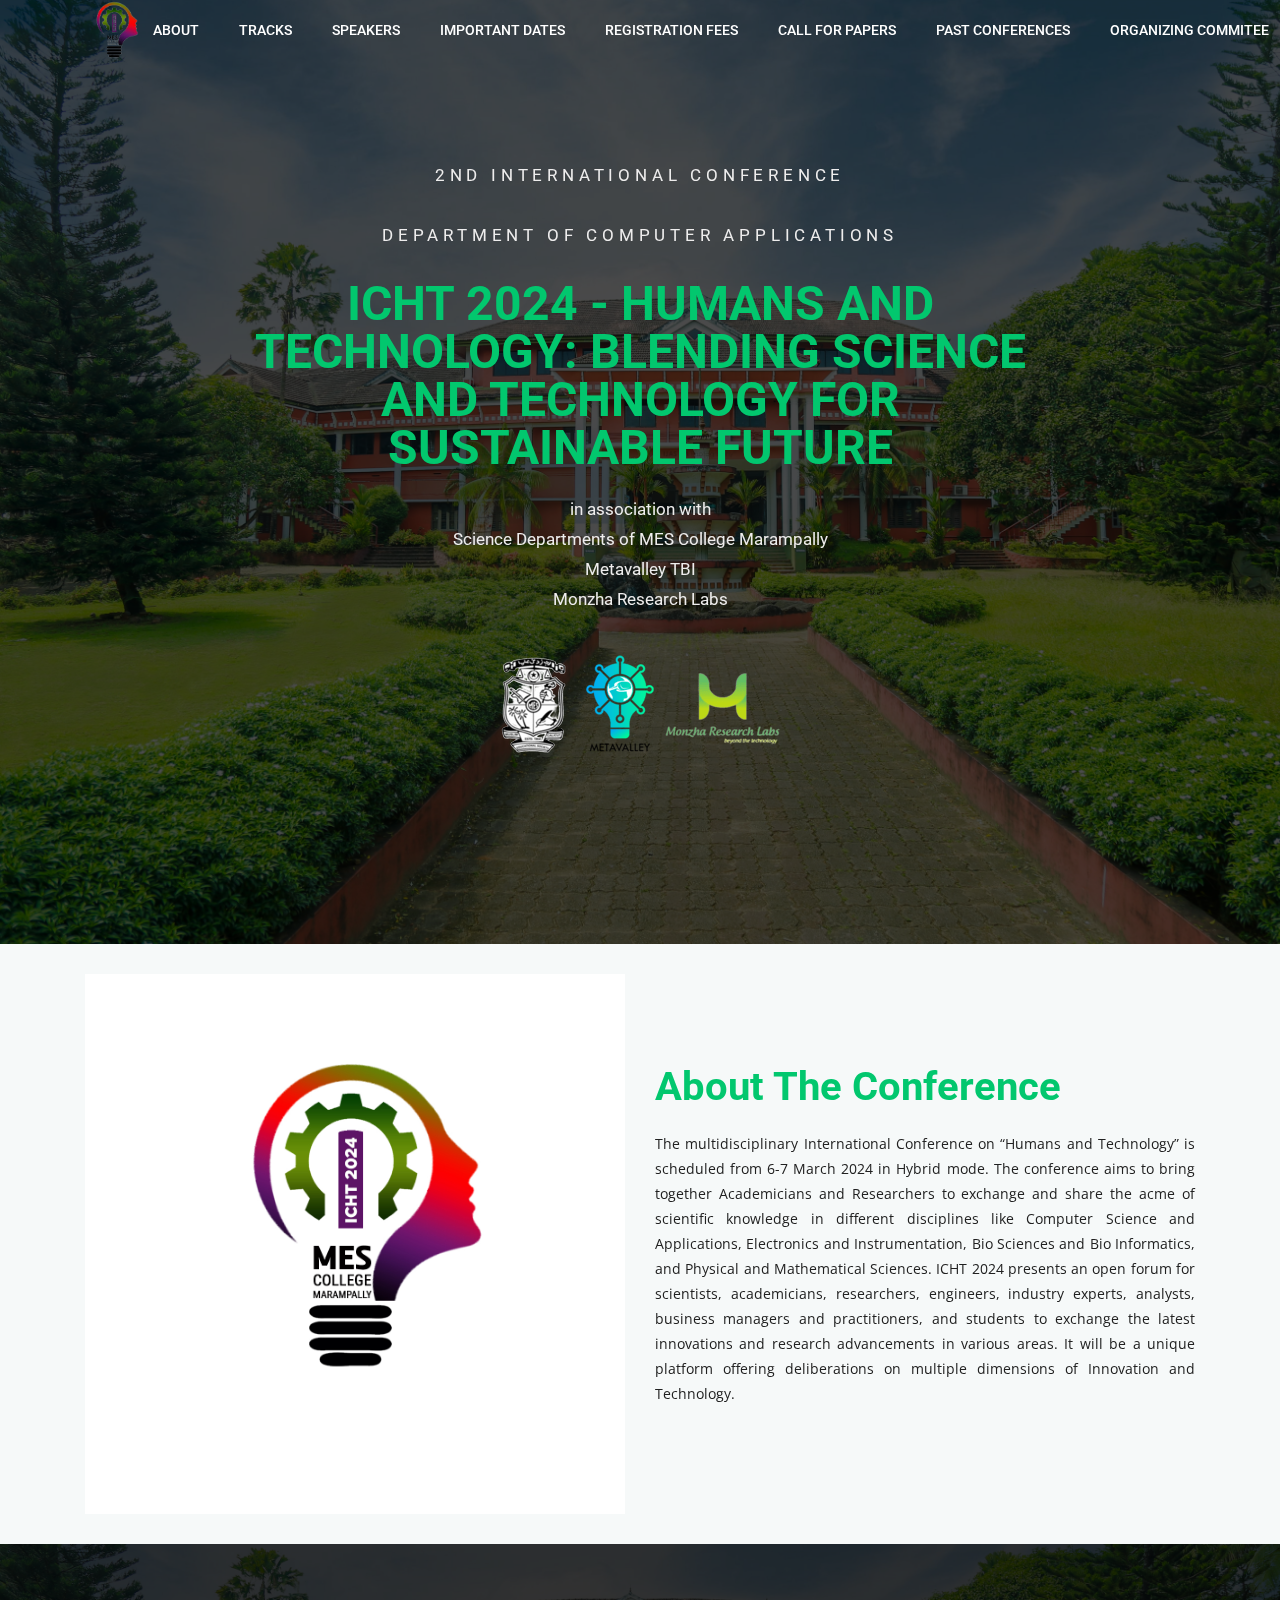
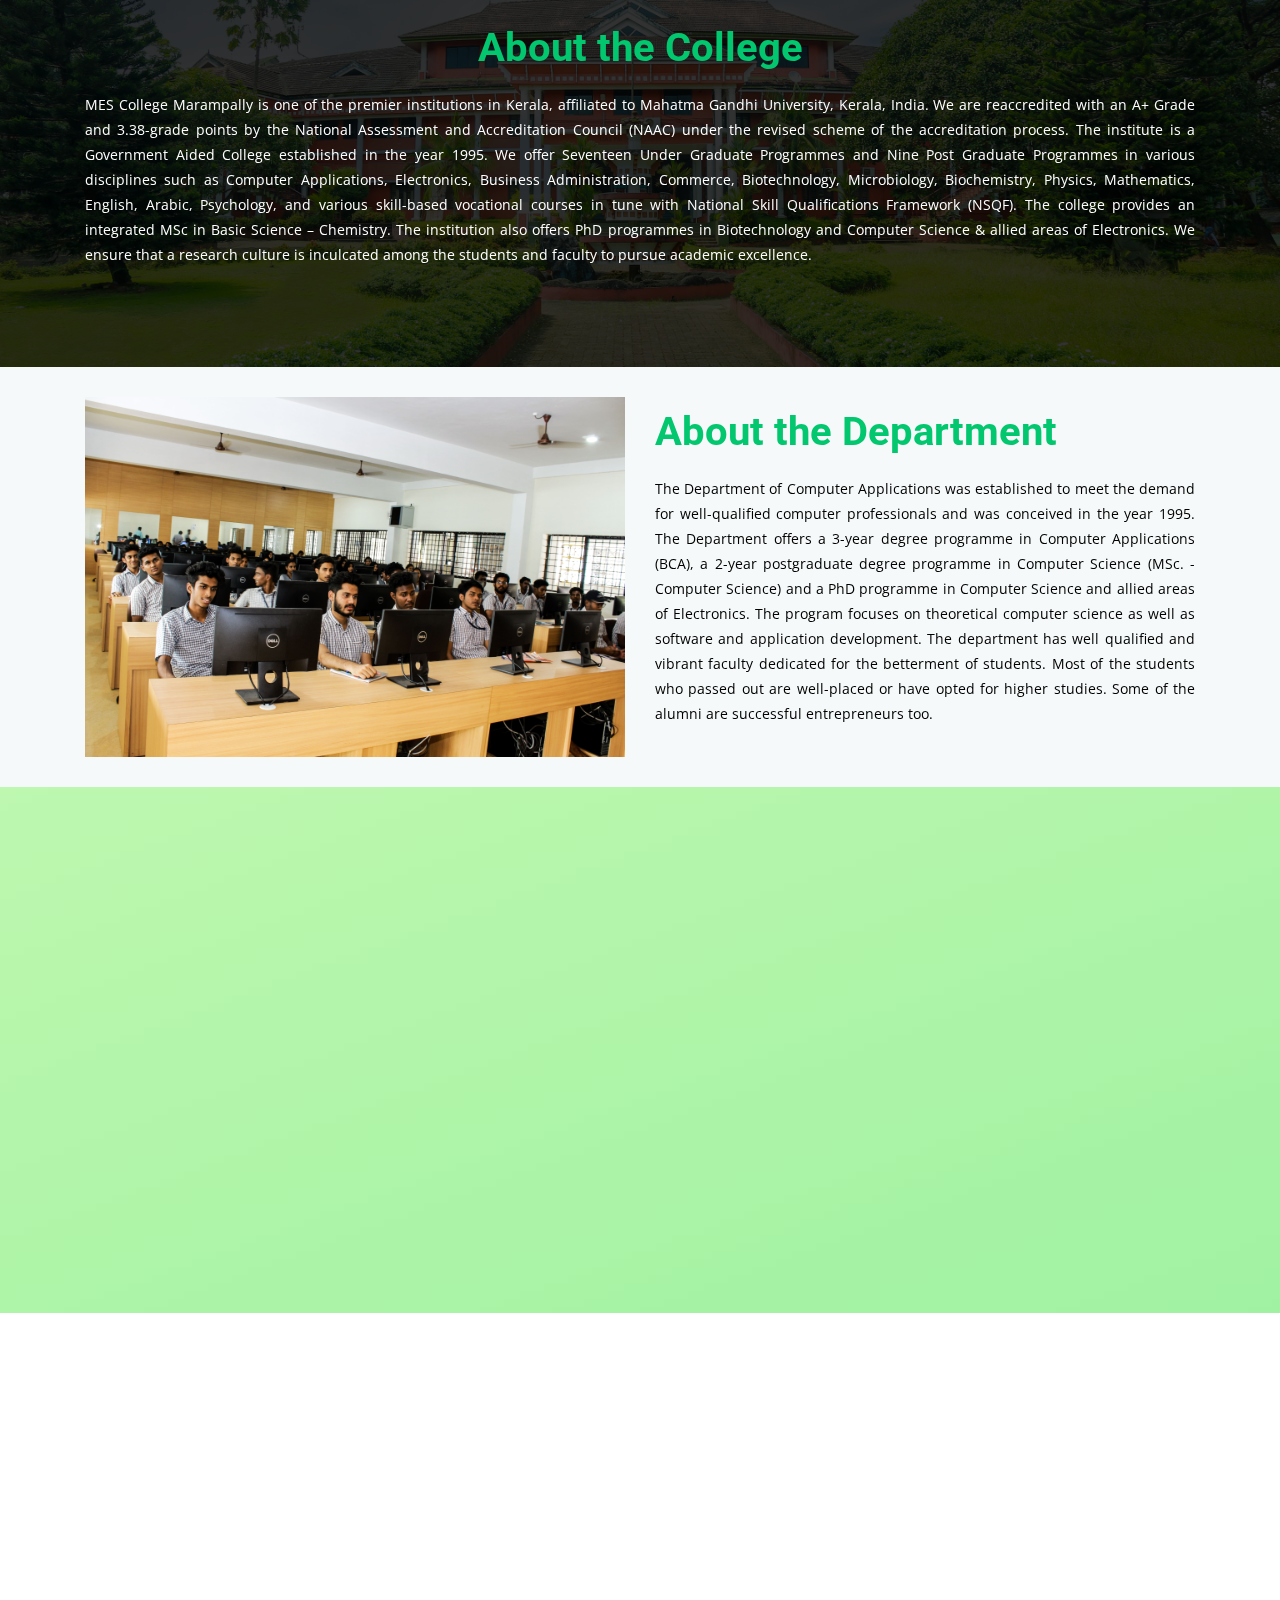
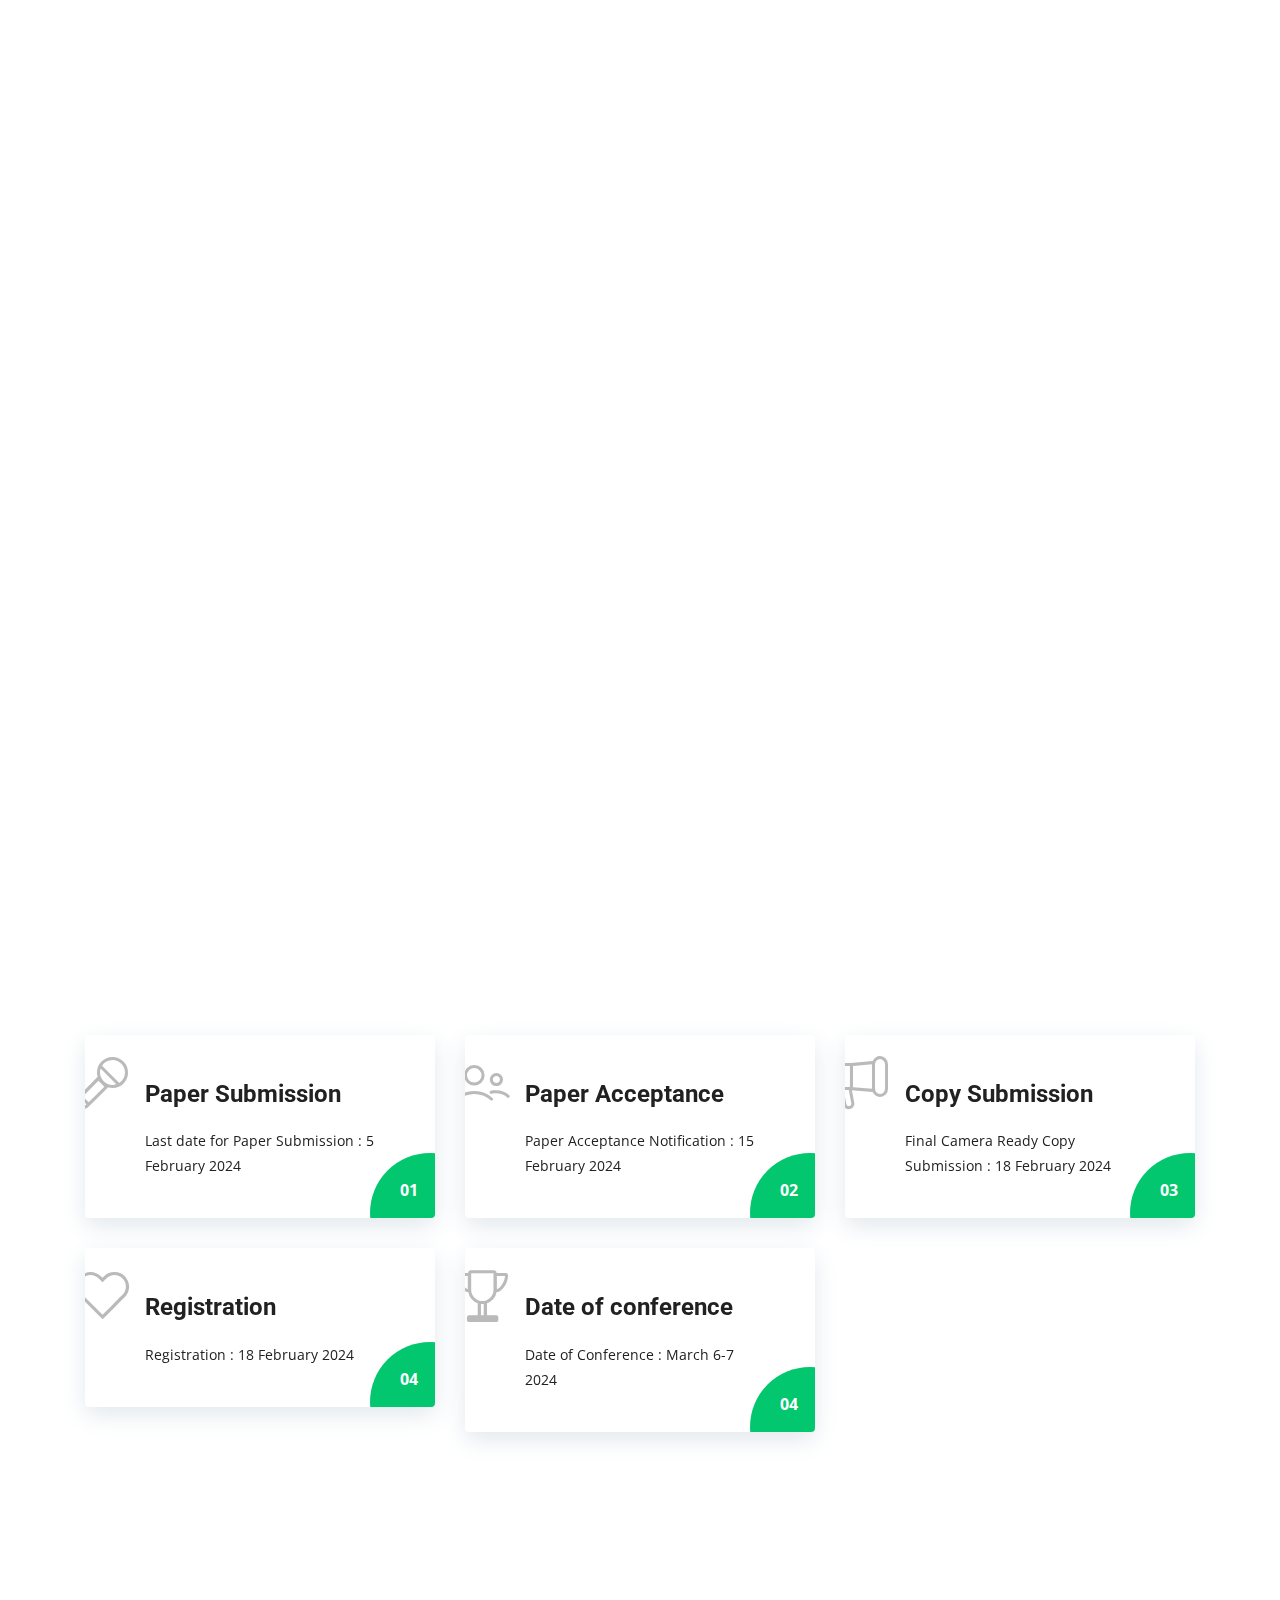
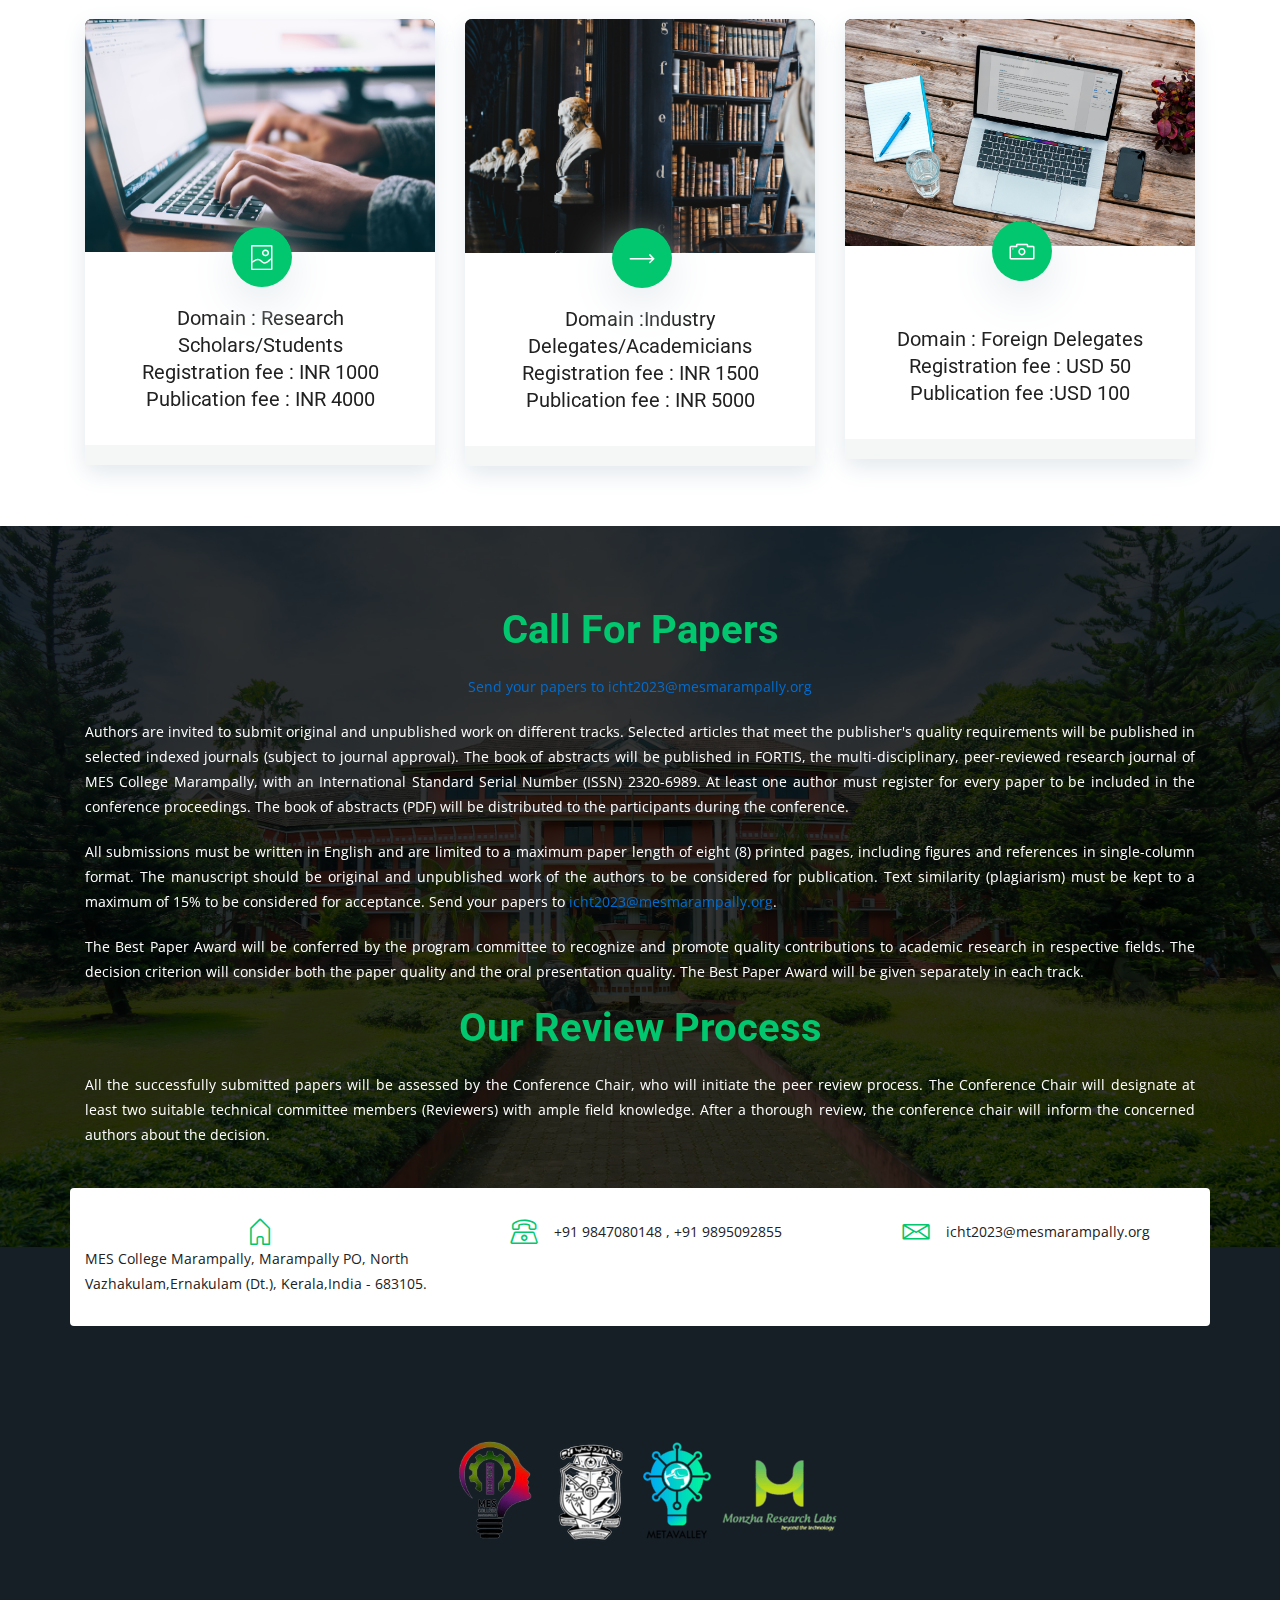
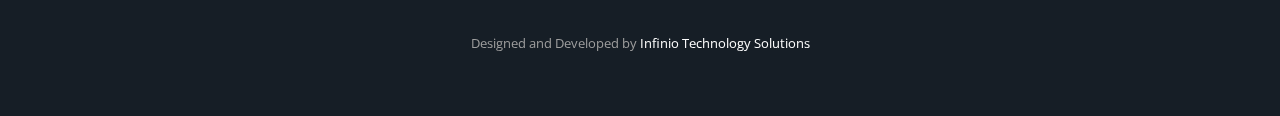
<file: index.html>
<!DOCTYPE html>
<html lang="en">
  <head>
    <!-- Required meta tags -->
    <meta charset="utf-8">
    <meta name="viewport" content="width=device-width, initial-scale=1, shrink-to-fit=no">

    <title>ICHT 2024</title>

    <!-- Bootstrap CSS -->
    <link rel="icon" href="assets/img/logo.png" type="image/x-icon">
    <link rel="shortcut icon" href="assets/img/logo.png" type="image/x-icon">

    <link rel="stylesheet" type="text/css" href="assets/css/bootstrap.min.css" >
    <!-- Icon -->
    <link rel="stylesheet" type="text/css" href="assets/fonts/line-icons.css">
    <!-- Nivo Lightbox -->
    <link rel="stylesheet" type="text/css" href="assets/css/nivo-lightbox.css" >
    <!-- Animate -->
    <link rel="stylesheet" type="text/css" href="assets/css/animate.css">
    <!-- Main Style -->
    <link rel="stylesheet" type="text/css" href="assets/css/main.css">
    <!-- Responsive Style -->
    <link rel="stylesheet" type="text/css" href="assets/css/responsive.css">

  </head>
  <body>

    <!-- Header Area wrapper Starts -->
    <header id="header-wrap">
      <!-- Navbar Start -->
      <nav class="navbar navbar-expand-lg bg-inverse fixed-top scrolling-navbar">
        <div class="container" style="padding-right:10px">
          <!-- Brand and toggle get grouped for better mobile display -->
          <div >
            <a href="#"><img src="assets/img/logo.png" class="logo" alt="Logo"></a>
          </div>
             <!-- <a href="index.html" class="navbar-brand"><img src="assets/img/logo.png" alt=""></a>     -->
          <button class="navbar-toggler" type="button" data-toggle="collapse" data-target="#navbarCollapse" aria-controls="navbarCollapse" aria-expanded="false" aria-label="Toggle navigation">
            <i class="lni-menu"></i>
          </button>
          <div class="collapse navbar-collapse" id="navbarCollapse">
            <ul class="navbar-nav mr-auto w-100 justify-content-end">
              <!-- <li class="nav-item active">
                <a class="nav-link" href="#header-wrap">
                  Home
                </a>
              </li> -->
              <li class="nav-item">
                <a class="nav-link" href="#about">
                  About
                </a>
              </li>
              <li class="nav-item">
                <a class="nav-link" href="#schedules">
                  Tracks 
                 </a>
                 
              </li>
              <li class="nav-item">
                <a class="nav-link" href="#team">
                  Speakers
                </a>
              </li>
              <li class="nav-item">
                <a class="nav-link" href="#intro">
                 Important Dates
                </a>
              </li>
              <li class="nav-item">
                <a class="nav-link" href="#blog">
                 Registration Fees
                </a>
              </li>
              
            
              <li class="nav-item">
                <a class="nav-link" href="#call-for-paper">
                  Call for Papers
                </a>
              </li>
              
              <li class="nav-item">

                <a class="nav-link" href="https://infiniio.co.in/icht2022/" role="button" id="dropdownMenuLink" data-bs-toggle="dropdown" aria-expanded="false">
                 Past Conferences
                </a>
              
              </li>
              <li class="nav-item">
                
                <a class="nav-link" href="committee.html#schedule-co" role="button" id="dropdownMenuLink" data-bs-toggle="dropdown" aria-expanded="false">
                 Organizing Commitee
                </a>
               
             
              </li>
              <li class="nav-item">
                <a class="nav-link" href="#google-map-area">
                  Contact
                </a>
              </li>
            </li>
           
            </ul>
          </div>
        </div>
      </nav>
      <!-- Navbar End -->

       <!-- Hero Area Start -->
       <div id="hero-area" class="hero-area-bg">
        <div class="overlay"></div>
        <div class="container">
          <div class="row justify-content-center">
            <div class="col-lg-9 col-sm-12">
              <div class="contents text-center">
                <h1 class="banner-desc"  style="color: #eeeded;">2nd International  Conference</h1>
                <h1 class="banner-desc"  style="color: #eeeded;">Department of Computer Applications </h1>
                <h5 class="head-title" style="color: #02c76e;" >ICHT 2024 - Humans and Technology: Blending Science and Technology for Sustainable Future </h4>
                <h4 class="banner-desc" style="color: #eeeded;">
                  in association with <br>
                  Science Departments of MES College Marampally
                  <br>
                  Metavalley TBI <br>
                   Monzha Research Labs </h4>
                  <img src="assets/img/meslogo.png" alt="">
                  <img src="assets/img/metalogo.png" alt="">
                  <img src="assets/img/monzha.png" alt="">
                  
              </div>
              
            </div>
          </div>
        </div>
      </div>
      <!-- Hero Area End -->
    </header>
    

    <!-- About Section Start -->
<section id="about" class="section-padding">
  <div class="container">
    <div class="row">
      <div class="col-lg-6 col-md-12 col-xs-12">
        <div class="img-thumb">
          <img class="img-fluid" src="assets/img/conf.jpg" alt="">
        </div>
      </div>
      <div class="col-lg-6 col-md-12 col-xs-12">
        <div class="about-content">
          <div>
            <div class="about-text">
              <h2 style="color: #02c76e;">About The Conference</h2>
              <p style="text-align: justify;">
                The multidisciplinary International Conference on “Humans and Technology” is scheduled from 6-7 March 2024 in Hybrid mode. The conference aims to bring together Academicians and Researchers to exchange and share the acme of scientific knowledge in different disciplines like Computer Science and Applications, Electronics and Instrumentation, Bio Sciences and Bio Informatics, and Physical and Mathematical Sciences.

                ICHT 2024 presents an open forum for scientists, academicians, researchers, engineers, industry experts, analysts, business managers and practitioners, and students to exchange the latest innovations and research advancements in various areas. It will be a unique platform offering deliberations on multiple dimensions of Innovation and Technology.
              </p>
            </div>
          </div>
        </div>
      </div>
    </div>
  </div>
</section>
<!-- About Section End -->


<!-- Counter Area Start -->
<section class="counter-section section-padding">
  <div class="container">
    <div class="row">
      <div class="col-lg-12 col-md-12 col-xs-12">
        <div class="about-content">
          <div>
            <div class="about-text">
              <h2 style="color: #02c76e; text-align: center;">About the College</h2>
              <p style="color: white; text-align: justify;">
                MES College Marampally is one of the premier institutions in Kerala, affiliated to Mahatma Gandhi University, Kerala, India. We are reaccredited with an A+ Grade and 3.38-grade points by the National Assessment and Accreditation Council (NAAC) under the revised scheme of the accreditation process. The institute is a Government Aided College established in the year 1995. We offer Seventeen Under Graduate Programmes and Nine Post Graduate Programmes in various disciplines such as Computer Applications, Electronics, Business Administration, Commerce, Biotechnology, Microbiology, Biochemistry, Physics, Mathematics, English, Arabic, Psychology, and various skill-based vocational courses in tune with National Skill Qualifications Framework (NSQF). The college provides an integrated MSc in Basic Science – Chemistry. The institution also offers PhD programmes in Biotechnology and Computer Science & allied areas of Electronics. We ensure that a research culture is inculcated among the students and faculty to pursue academic excellence.
              </p>
            </div>

          </div>
        </div>
      </div>
    </div>
  </div>
</section>
<!-- Counter Area End -->

<!-- About Section Start -->
<section id="about" class="section-padding">
  <div class="container">
    <div class="row">
      <div class="col-lg-6 col-md-12 col-xs-12">
        <div class="img-thumb">
          <img class="img-fluid" src="assets/img/dept.jpg" alt="">
        </div>
      </div>
      <div class="col-lg-6 col-md-12 col-xs-12">
        <div class="about-content">
          <div>

            <div class="about-text">
              <h2 style="color: #02c76e;">About the Department</h2>
              <p style="color: #000; text-align: justify;">
                The Department of Computer Applications was established to meet the demand for well-qualified computer professionals and was conceived in the year 1995. The Department offers a 3-year degree programme in Computer Applications (BCA), a 2-year postgraduate degree programme in Computer Science (MSc. - Computer Science) and a PhD programme in Computer Science and allied areas of Electronics. The program focuses on theoretical computer science as well as software and application development. The department has well qualified and vibrant faculty dedicated for the betterment of students. Most of the students who passed out are well-placed or have opted for higher studies. Some of the alumni are successful entrepreneurs too.
              </p>
            </div>

          </div>
        </div>
      </div>
    </div>
  </div>
</section>
<!-- About Section End -->

 <!-- Schedule Section Start -->
<section id="schedules" class="schedule section-padding" style="background-image: url('assets/img/track-bg.jpg');" >
  <div class="container">
    <div class="row">
      <div class="col-12">
        <div class="section-title-header text-center">
          <h2 class="section-title wow fadeInUp" data-wow-delay="0.2s">Conference Tracks</h2>
        </div>
      </div>
    </div>
  
    <div class="col-12">
      <div class="schedule-area row wow fadeInDown" data-wow-delay="0.3s">
        <div class="schedule-tab-content col-12 clearfix">
          <div class="tab-content" id="myTabContent">
            <!-- Track 1 -->
            <div class="tab-pane fade show active" id="monday" role="tabpanel" aria-labelledby="monday-tab">
              <div id="accordion">
                <div class="card">
                  <div id="headingOne">
                    <div class="schedule-slot-time">
                      <span> Track 1:</span>
                    </div>
                    <div class="collapsed card-header" data-toggle="collapse" data-target="#collapseOne" aria-expanded="false" aria-controls="collapseOne">
                      <h4>Computer Science and Applications</h4>
                    </div>
                  </div>
                  <div id="collapseOne" class="collapse" aria-labelledby="headingOne" data-parent="#accordion">
                    <div class="card-body">
                      <ul>
                        <li>Artificial Intelligence and Data Science</li>
                        <li>Image Processing and Computer Vision</li>
                        <li>Network and Cyber Security</li>
                        <li>Big Data Analytics</li>
                        <li>High-Performance Computing and Networks</li>
                      </ul>
                    </div>
                  </div>
                </div>
                <!-- Track 2 -->
                <div class="card">
                  <div id="headingTwo">
                    <div class="schedule-slot-time">
                      <span>Track 2:</span>
                    </div>
                    <div class="collapsed card-header" data-toggle="collapse" data-target="#collapseTwo" aria-expanded="false" aria-controls="collapseTwo">
                      <h4>Electronics and Instrumentation</h4>
                    </div>
                  </div>
                  <div id="collapseTwo" class="collapse" aria-labelledby="headingTwo" data-parent="#accordion">
                    <div class="card-body">
                      <ul>
                        <li>RF, Microwave and Terahertz Communication</li>
                        <li>Signal and Image Processing</li>
                        <li>Embedded Systems and Real-Time Computing</li>
                        <li>Instrumentation and Measurement Technology</li>
                        <li>Intelligent Robots and Security Systems</li>
                      </ul>
                    </div>
                  </div>
                </div>
                <!-- Track 3 -->
                <div class="card">
                  <div id="headingThree">
                    <div class="schedule-slot-time">
                      <span> Track 3:</span>
                    </div>
                    <div class="collapsed card-header" data-toggle="collapse" data-target="#collapseThree" aria-expanded="false" aria-controls="collapseThree">
                      <h4>Bio Sciences and Bio Informatics</h4>
                    </div>
                  </div>
                  <div id="collapseThree" class="collapse" aria-labelledby="headingThree" data-parent="#accordion">
                    <div class="card-body">
                      <ul>
                        <li>Biochemistry, Biotechnology, and Bioengineering</li>
                        <li>Molecular Endocrinology & Nanotechniques</li>
                        <li>Ecology and Environmental Health</li>
                        <li>Microbiology, Immunology, and Infectious diseases</li>
                        <li>Bioinformatics</li>
                      </ul>
                    </div>
                  </div>
                </div>
                <!-- Track 4 -->
                <div class="card">
                  <div id="headingFour">
                    <div class="schedule-slot-time">
                      <span> Track 4:</span>
                    </div>
                    <div class="collapsed card-header" data-toggle="collapse" data-target="#collapseFour" aria-expanded="false" aria-controls="collapseFour">
                      <h4>Physical and Mathematical Sciences</h4>
                    </div>
                  </div>
                  <div id="collapseFour" class="collapse" aria-labelledby="headingFour" data-parent="#accordion">
                    <div class="card-body">
                      <ul>
                        <li>Bio-nano composites</li>
                        <li>Nanomaterials for Packaging application</li>
                        <li>Nano-materials, nano-electronics, and nano-optics</li>
                        <li>Instrumentation and Measurement Technology</li>
                        <li>Intelligent Robots and Security Systems</li>
                      </ul>
                    </div>
                  </div>
                </div>
              </div>
            </div>
          </div>
        </div>
      </div>
    </div>
  </div>
</section>
<!-- Schedule Section End -->

    <!-- Team Section Start -->
    <section id="team" class="section-padding text-center">
      <div class="container">
        <div class="row">
          <div class="col-12">
            <div class="section-title-header text-center">
              <h2 class="section-title wow fadeInUp" data-wow-delay="0.2s" style="color: #02c76e;">Our Speakers</h2>
              <p class="wow fadeInDown" data-wow-delay="0.2s">Meet our distinguished speaker: a visionary at the crossroads of electronics, bioscience, and computer applications, ready to inspire and enlighten on our conference.</p>
            </div>
          </div>
        </div>
        <div class="row justify-content-bt">
          <div class="col-lg-3 col-md-6 col-xs-12"> 
            <!-- Team Item Starts -->
             <div class="team-item wow fadeInUp" data-wow-delay="0.2s">
              <div class="team-img">
                <img class="img-fluid" src="assets/img/Shah.png" alt="">
              
              </div>
              <div class="info-text">
                <h3 >Dr. MD Shahrukh Adnan Khan</h3>
                <p>Professor<br>Department of EEE
                    <br>Director of Brand and Communication
                    Uttara University<br>
                    ECE: High impact IOT Research on Smart City Planning
                    </p>
              </div>
            </div>
            <!-- Team Item Ends -->
          </div>
          <div class="col-lg-3 col-md-6 col-xs-12">
            <!-- Team Item Starts -->
            <div class="team-item wow fadeInUp" data-wow-delay="0.4s">
              <div class="team-img">
                <img class="img-fluid" src="assets/img/Sundara.png" alt="">
                
              </div>
              <div class="info-text">
                <h3> MR. B. <br>Sundaravadivazhagan</h3>
                <p>Professor</p>
                 <p> Senior Member IEEE
                    University of Technology and Applied Sciences Al-Musanna
                    Mulladdah
                    Sultanate of Oman.<br>
                    CSE: Cyber Security Challeges and its Emerging Trends on Latest Technologies
                    </p>
              </div>
            </div>
            <!-- Team Item Ends -->
          </div>

          <div class="col-lg-3 col-md-6 col-xs-12">
            <!-- Team Item Starts -->
             <div class="team-item wow fadeInUp" data-wow-delay="0.6s">
              <div class="team-img">
                <img class="img-fluid" src="assets/img/Supi.png" alt="">
                
              </div>
              <div class="info-text">
                <h3> Mr. Supimon  <br>Pavithran</h3>
                <p>CEO <br>
                    27 Technologies  USA.<br>
                   
                    Building a successful Data analytics Strategy:mLessions from Industry Leaders
                    </p>
              </div>
            </div> 
            <!-- Team Item Ends -->
           </div> 

          <div class="col-lg-3 col-md-6 col-xs-12"> 
            <!-- Team Item Starts -->
            <div class="team-item wow fadeInUp" data-wow-delay="0.8s">
              <div class="team-img">
                <img class="img-fluid" src="assets/img/Ramaswamy.png" alt="">
               
              </div>
              <div class="info-text">
                <h3>DR. Ramasamy Rajesh Kumar</h3>
                <p>BIO SCIENCE:
                   Artificial Intelligence: The sustainable achievement in biological sciences research and development for the next generation.
                  Honorary Faculty, Department of Science and Engineering 
                    Novel Global Community Education Foundation, 
                     Australia.
                    </p>
              </div>
            </div>
            <!-- Team Item Ends -->
          </div> 
          <div class="team-item wow fadeInUp" data-wow-delay="0.6s">
            <div class="team-img">
              <img class="img-fluid" src="assets/img/karuna.jpeg" alt="">
              
            </div>
            <div class="info-text">
              <h3> Dr.M.Karunakaran   <br></h3>
              <p>PHYSICS<br>
                M.Sc.,M.Phil,P.G.D.C.A,PH.D.<br>
                Senate Member
                Alagappa University 
                Karaikudi<br>
                  
                  </p>
            </div>
          </div> 

          
          </div>
        </div>
        <!-- <a href="#" class="btn btn-common mt-30 wow fadeInUp" data-wow-delay="1.9s">Meet all speakers</a> -->
      </div>
    </section>
    <!-- Team Section End -->

    <!-- Gallary Section Start -->
    <section id="intro" class="intro section-padding">
        <div class="container">
          <div class="row">
            <div class="col-12">
              <div class="section-title-header text-center">
                <h2 class="section-title wow fadeInUp" data-wow-delay="0.2s">Important Dates</h2>
                <p class="wow fadeInDown" data-wow-delay="0.2s">Stay informed about our conference's key dates by visiting our website regularly. <br> </p>
              </div>
            </div>
          </div>
          <div class="row intro-wrapper">
            <div class="col-lg-4 col-md-6 col-xs-12">
              <div class="single-intro-text mb-70">
                 <i class="lni-microphone"></i>
                 <h3>Paper Submission  
                </h3>
                 <p>
                  Last date for Paper Submission	 	: 5 February 2024 
                 </p>
                 <span class="count-number">01</span>
              </div>
            </div>
            <div class="col-lg-4 col-md-6 col-xs-12">
              <div class="single-intro-text">
                 <i class="lni-users"></i>
                 <h3 class="ts-title"> Paper Acceptance</h3>
                 <p>
                  Paper Acceptance Notification 	  	: 15 February 2024
                 </p>
                 <span class="count-number">02</span>
              </div>
              <div class="border-shap left"></div>
            </div>
            <div class="col-lg-4 col-md-6 col-xs-12">
              <div class="single-intro-text mb-70">
                 <i class="lni-bullhorn"></i>
                 <h3>Copy Submission</h3>
                 <p>
                  Final Camera Ready Copy Submission	: 18 February 2024
                 </p>
                 <span class="count-number">03</span>
              </div>
            </div>
            <div class="col-lg-4 col-md-6 col-xs-12">
              <div class="single-intro-text mb-70">
                 <i class="lni-heart"></i>
                 <h3>Registration</h3>
                 <p>
                  Registration				 : 18 February 2024 <br>
                 </p>
                 <span class="count-number">04</span>
              </div>
            </div>
            <div class="col-lg-4 col-md-6 col-xs-12">
              <div class="single-intro-text mb-70">
                 <i class="lni-cup"></i>
                 <h3>Date of conference</h3>
                 <p>
                  Date of Conference	 		 : March 6-7 2024
                 </p>
                 <span class="count-number">04</span>
              </div>
            </div>
           
           
            </div>
          </div>
        </div>
      </section>
    <!-- Gallary Section End -->

    

    <!-- Blog Section Start -->
    <section id="blog" class="section-padding">
      <div class="container">
        <div class="row">
          <div class="col-12">
            <div class="section-title-header text-center">
              <h2 class="section-title wow fadeInUp" data-wow-delay="0.2s">Registration Fees</h2><br><br>
               </div>
          </div>
        </div>
        <div class="row">
          <div class="col-lg-4 col-md-6 col-xs-12">
            <div class="blog-item">
              <div class="blog-image">
                <a href="#">
                  <img class="img-fluid" src="assets/img/REGISTRATION1.jpg" alt="">
                </a>
              </div>
              <div class="descr">
                <div class="icon">
                  <i class="lni-image"></i>
                </div>
                <h3 class="title">
                  <a href="#">
                  
Domain :  Research Scholars/Students <br>
     
Registration fee : INR 1000<br>

Publication fee : INR 4000

                  </a>
                </h3>
                 </div>
              <div class="meta-tags">
                </div>
            </div>
          </div>
          <div class="col-lg-4 col-md-6 col-xs-12">
            <div class="blog-item">
              <div class="blog-image">
                <a href="#">
                  <img class="img-fluid" src="assets/img/REGISTRATION2.jpg" alt="">
                </a>
              </div>
              <div class="descr">
                <div class="icon">
                  <i class="lni-arrow-right"></i>
                </div>
                <h3 class="title">
                  <a href="#">
                   
Domain :Industry Delegates/Academicians <br>

Registration fee : INR 1500 <br>

Publication fee : INR 5000 <br>


                  </a>
                </h3>
                   </div>
              <div class="meta-tags">
                 </div>
            </div>
          </div>
          <div class="col-lg-4 col-md-6 col-xs-12">
            <div class="blog-item">
              <div class="blog-image">
                <a href="#">
                  <img class="img-fluid" src="assets/img/REGISTRATION3.jpg" alt="">
                </a>
              </div>
              <div class="descr">
                <div class="icon">
                  <i class="lni-camera"></i>
                </div>
                <h3 class="title">
                  <a href="">
                  <br>
Domain  : Foreign Delegates <br>

Registration fee : USD 50 <br>

Publication fee :USD 100 <br>


                  </a>
                </h3>
                   </div>
              <div class="meta-tags">
                </div>
            </div>
          </div>
          <!-- <div class="col-12 text-center">
            <a href="#" class="btn btn-common">View all Blog</a>
          </div> -->
        </div>
      </div>
    </section>
    <!-- Blog Section End -->


    <!-- Contact Us Section End -->
<!-- Hero Area Start -->
<div id="call-for-paper" class="hero-area-bg">
  <section class="counter-section section-padding">
    <div class="container">
      <div class="row">
        <div class="col-lg-12 col-md-12 col-xs-12">
          <div class="about-content">
            <div>
              <div class="about-text">  
                <h2 style="color:#02c76e; text-align: center;">Call For Papers</h2>
                <div class="contents text-center">
                  <p class="banner-info"  style="color: rgb(1, 109, 209);">Send your papers to <a href="mailto:icht2023@mesmarampally.org" style="color: rgb(1, 109, 209);">icht2023@mesmarampally.org</a></p>
                </div>

                <p style="color: white;text-align: justify;">
                  Authors are invited to submit original and unpublished work on different tracks. Selected articles that meet the publisher's quality requirements will be published in selected indexed journals (subject to journal approval). The book of abstracts will be published in FORTIS, the multi-disciplinary, peer-reviewed research journal of MES College Marampally, with an International Standard Serial Number (ISSN) 2320-6989. At least one author must register for every paper to be included in the conference proceedings. The book of abstracts (PDF) will be distributed to the participants during the conference.
                </p>
                <p style="color: white;text-align: justify;">
                  All submissions must be written in English and are limited to a maximum paper length of eight (8) printed pages, including figures and references in single-column format. The manuscript should be original and unpublished work of the authors to be considered for publication. Text similarity (plagiarism) must be kept to a maximum of 15% to be considered for acceptance. Send your papers to <a href="mailto:icht2023@mesmarampally.org" style="color: rgb(1, 109, 209);">icht2023@mesmarampally.org</a>.
                </p>
                <p style="color: white;text-align: justify;">
                  The Best Paper Award will be conferred by the program committee to recognize and promote quality contributions to academic research in respective fields. The decision criterion will consider both the paper quality and the oral presentation quality. The Best Paper Award will be given separately in each track.
                </p>
                <h2 style="color: #02c76e; text-align: center;">Our Review Process</h2>
                <p style="color: white;text-align: justify;">

                  All the successfully submitted papers will be assessed by the Conference Chair, who will initiate the peer review process. The Conference Chair will designate at least two suitable technical committee members (Reviewers) with ample field knowledge. After a thorough review, the conference chair will inform the concerned authors about the decision.
                </p>
              </div>
            </div>
          </div>
        </div>
      </div>
    </div>
  </section>
</div>
<!-- Hero Area End -->

   <!-- Map Section Start -->
   <section id="google-map-area">
    <div class="container-fluid">
      <div class="row">
        <div class="col-12">
          <object style="border:0; height: 450px; width: 100%;" data="https://www.google.com/maps/embed?pb=!1m18!1m12!1m3!1d3927.9077742149498!2d76.40887947459585!3d10.106634871191648!2m3!1f0!2f0!3f0!3m2!1i1024!2i768!4f13.1!3m3!1m2!1s0x3b086d7aa98fd715%3A0x7616023cb1e13e74!2sMES%20College%20Marampally!5e0!3m2!1sen!2sin!4v1695230988166!5m2!1sen!2sin"></object>
        </div>
      </div>
    </div>
  </section>
  <!-- Map Section End -->
    
    
     
    <!-- Contact text Start -->
    <section id="contact-text">
      <div class="container">
        <div class="row contact-wrapper">
          <div class="col-lg-4 col-md-5 col-xs-12">
            <ul>
              <li>
                <i class="lni-home"></i>
                </li>
              <li><span>MES College Marampally, Marampally PO, North Vazhakulam,Ernakulam (Dt.), Kerala,India - 683105.</span> </li>
            </ul>
          </div>
          <div class="col-lg-4 col-md-3 col-xs-12">
            <ul>
              <li>
                <i class="lni-phone"></i>
                <br>
              </li>
              <li>
              
                <span> +91 9847080148 , +91 9895092855 </span></li>
             
            </ul>
           
          
            <!-- <li><span> +91 9895092855 </span></li> -->
          </div>
          <div class="col-lg-4 col-md-3 col-xs-12">
            <ul>
              <li>
                <i class="lni-envelope"></i>
              </li>
              <li><span> icht2023@mesmarampally.org </span></li>
            </ul>
          </div>
        </div>
      </div>
    </section>
    <!-- Contact text End -->

    <footer>
      <div class="container">
        <div class="row justify-content-center">
          <div class="col-lg-8 col-md-12 col-xs-12">
            <div class="subscribe-inner wow fadeInDown" data-wow-delay="0.3s">
             
            </div>
            <div class="footer-logo">
              <img src="assets/img/logo.png" style="width:110px" alt="">
              <img src="assets/img/meslogo.png" alt="" >
              
              <img src="assets/img/metalogo.png" alt="">
            
            
              <img src="assets/img/monzha.png" alt="">
            </div>
            
            <!-- <div class="social-icons-footer">
              <ul>
                <li class="facebook"><a target="_blank" href="3"><i class="lni-facebook-filled"></i></a></li>
                <li class="twitter"><a target="_blank" href="3"><i class="lni-twitter-filled"></i></a></li>
                <li class="pinterest"><a target="_blank" href="3"><i class="lni-pinterest"></i></a></li>
              </ul>
            </div> -->
            <div class="site-info">
              <p>Designed and Developed by <a href="https://infinio.co.in/" rel="nofollow">Infinio Technology Solutions</a>
              </p>
            </div>
          </div>
        </div>
      </div>
    </footer>

    <!-- Go to Top Link -->
    <a href="#" class="back-to-top">
    	<i class="lni-chevron-up"></i>
    </a>

    <div id="preloader">
      <div class="sk-circle">
        <div class="sk-circle1 sk-child"></div>
        <div class="sk-circle2 sk-child"></div>
        <div class="sk-circle3 sk-child"></div>
        <div class="sk-circle4 sk-child"></div>
        <div class="sk-circle5 sk-child"></div>
        <div class="sk-circle6 sk-child"></div>
        <div class="sk-circle7 sk-child"></div>
        <div class="sk-circle8 sk-child"></div>
        <div class="sk-circle9 sk-child"></div>
        <div class="sk-circle10 sk-child"></div>
        <div class="sk-circle11 sk-child"></div>
        <div class="sk-circle12 sk-child"></div>
      </div>
    </div>

    <!-- jQuery first, then Popper.js, then Bootstrap JS -->
    <script src="assets/js/jquery-min.js"></script>
    <script src="assets/js/popper.min.js"></script>
    <script src="assets/js/bootstrap.min.js"></script>
    <script src="assets/js/jquery.countdown.min.js"></script>
    <script src="assets/js/waypoints.min.js"></script>
    <script src="assets/js/jquery.counterup.min.js"></script>
    <script src="assets/js/jquery.nav.js"></script>
    <script src="assets/js/jquery.easing.min.js"></script>
    <script src="assets/js/wow.js"></script>
    <script src="assets/js/nivo-lightbox.js"></script>
    <script src="assets/js/video.js"></script>
    <script src="assets/js/main.js"></script>      
  </body>
</html>
</file>
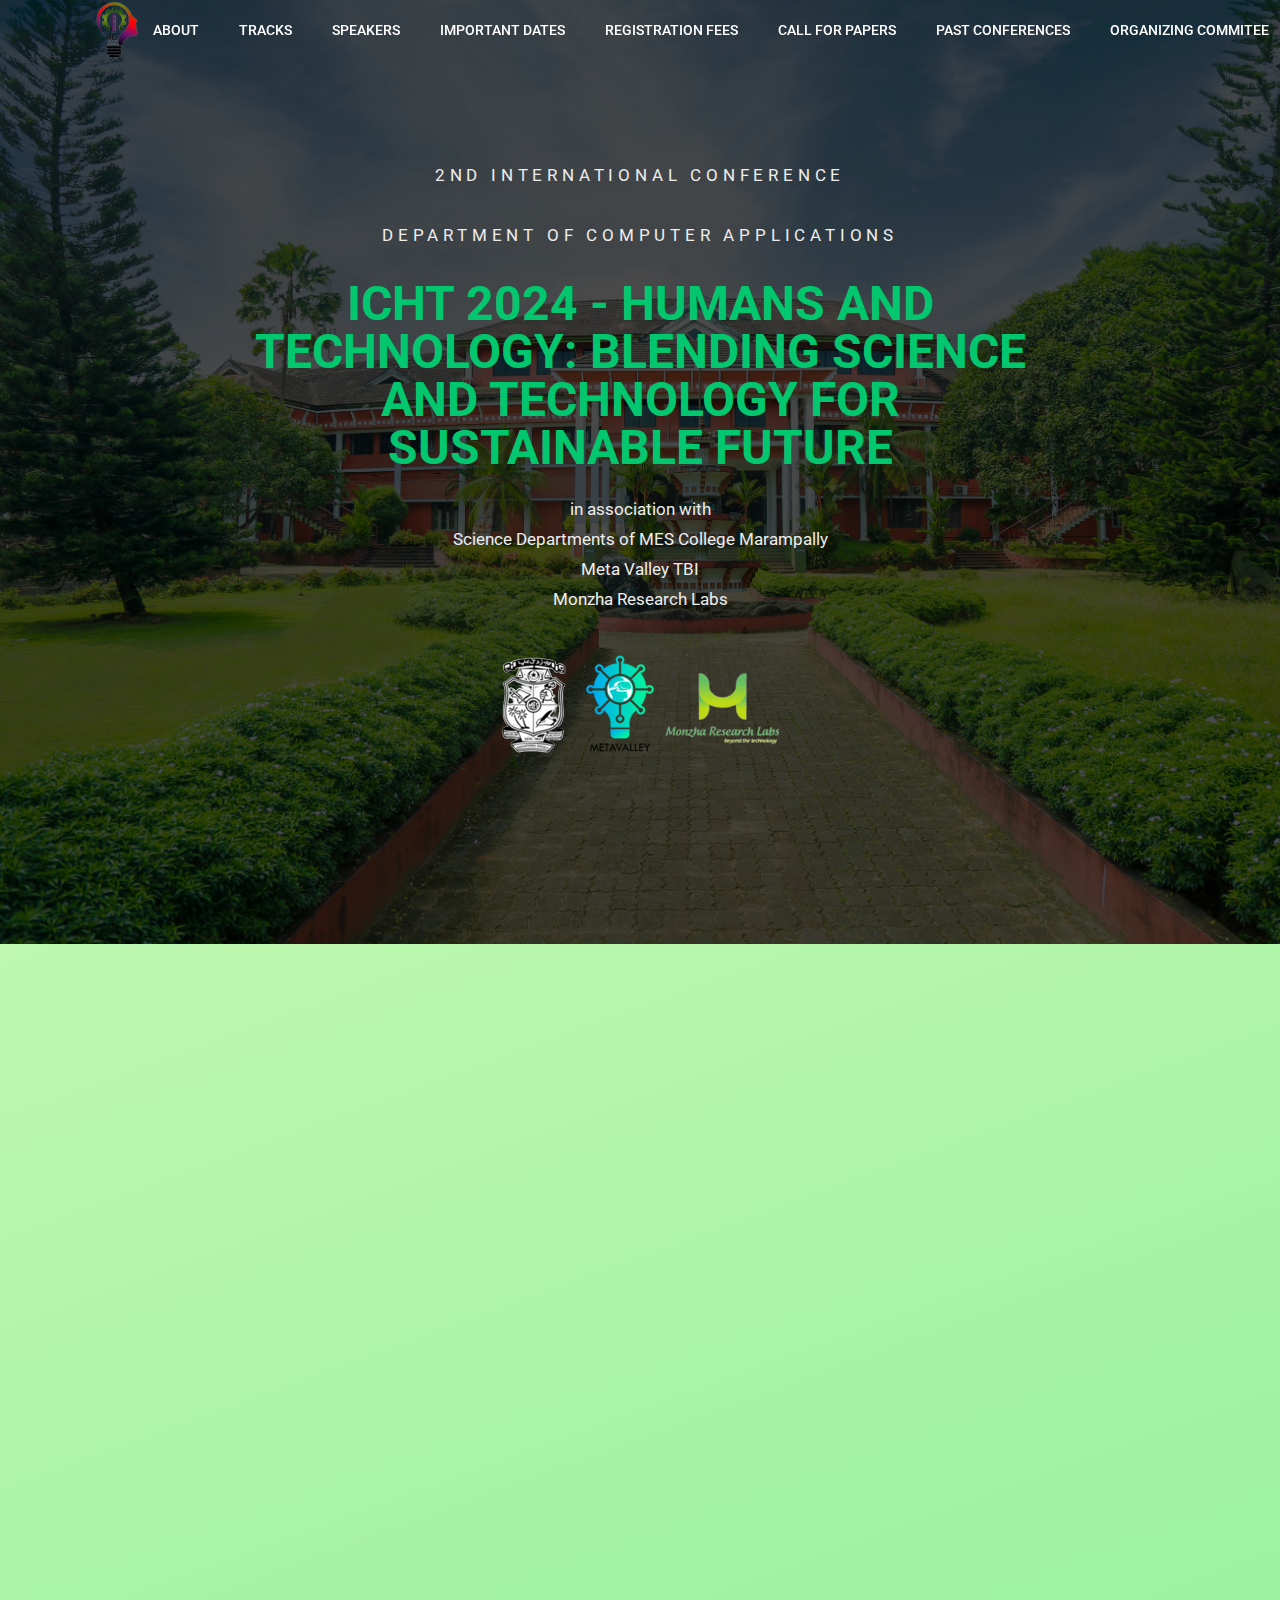
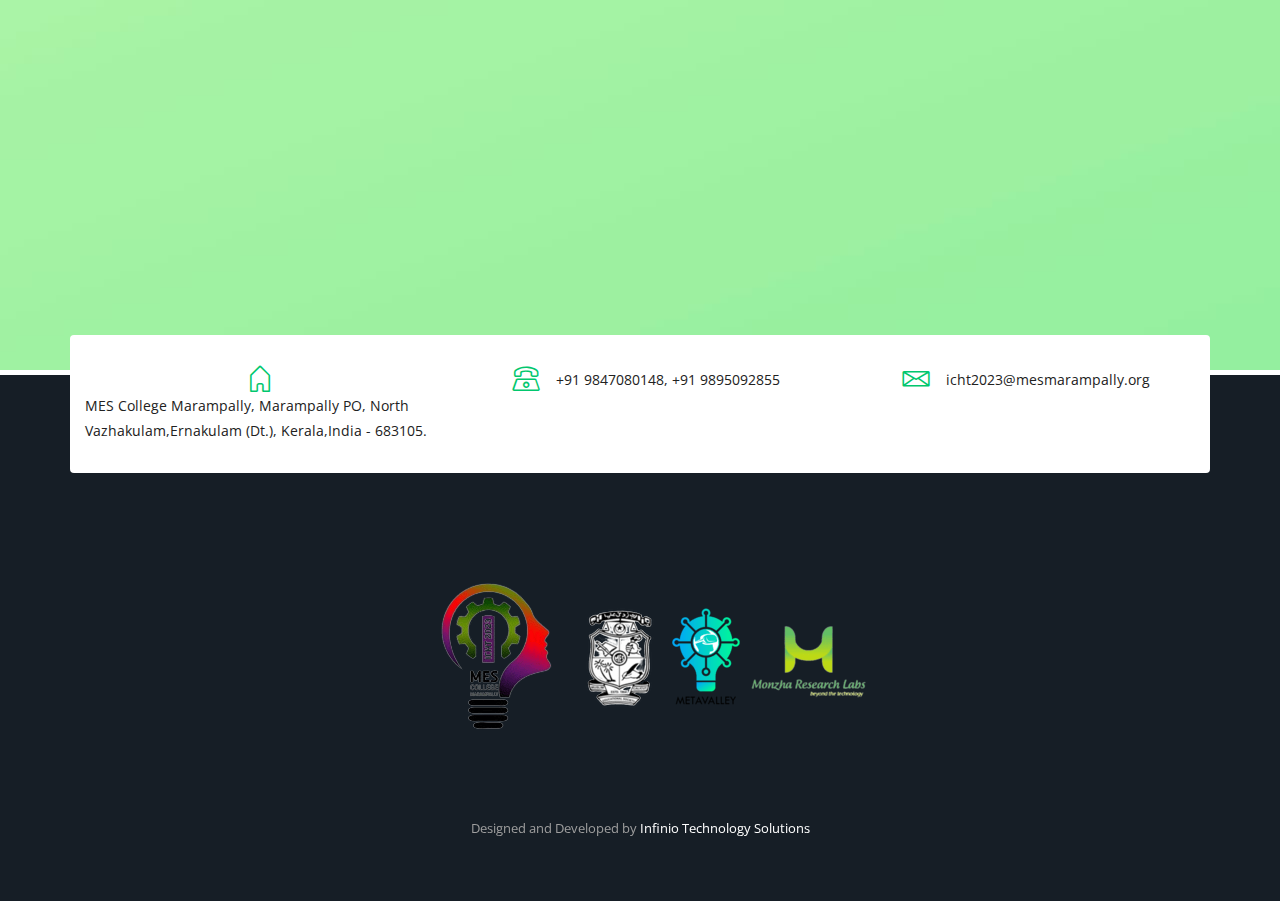
<file: committee.html>
<!DOCTYPE html>
<html lang="en">
  <head>
    <!-- Required meta tags -->
    <meta charset="utf-8">
    <meta name="viewport" content="width=device-width, initial-scale=1, shrink-to-fit=no">

    <title>ICHT 2024</title>

    <!-- Bootstrap CSS -->
    <link rel="stylesheet" type="text/css" href="assets/css/bootstrap.min.css" >
    <!-- Icon -->
    <link rel="stylesheet" type="text/css" href="assets/fonts/line-icons.css">
    <!-- Nivo Lightbox -->
    <link rel="stylesheet" type="text/css" href="assets/css/nivo-lightbox.css" >
    <!-- Animate -->
    <link rel="stylesheet" type="text/css" href="assets/css/animate.css">
    <!-- Main Style -->
    <link rel="stylesheet" type="text/css" href="assets/css/main.css">
    <!-- Responsive Style -->
    <link rel="stylesheet" type="text/css" href="assets/css/responsive.css">

  </head>
  <body>
 <!-- Header Area wrapper Starts -->
 <header id="header-wrap">
  <!-- Navbar Start -->
  <nav class="navbar navbar-expand-lg bg-inverse fixed-top scrolling-navbar">
    <div class="container" style="padding-right:10px">
      <!-- Brand and toggle get grouped for better mobile display -->
      <div >
        <a href="index.html"><img src="assets/img/logo.png" class="logo" alt="Logo"></a>
      </div>
         <!-- <a href="index.html" class="navbar-brand"><img src="assets/img/logo.png" alt=""></a>     -->
      <button class="navbar-toggler" type="button" data-toggle="collapse" data-target="#navbarCollapse" aria-controls="navbarCollapse" aria-expanded="false" aria-label="Toggle navigation">
        <i class="lni-menu"></i>
      </button>
      <div class="collapse navbar-collapse" id="navbarCollapse">
        <ul class="navbar-nav mr-auto w-100 justify-content-end">
          <!-- <li class="nav-item active">
            <a class="nav-link" href="#header-wrap">
              Home
            </a>
          </li> -->
          <li class="nav-item">
            <a class="nav-link" href="index.html#about">
              About
            </a>
          </li>
          <li class="nav-item">
            <a class="nav-link" href="index.html#schedules">
              Tracks 
             </a>
             
          </li>
          <li class="nav-item">
            <a class="nav-link" href="index.html#team">
              Speakers
            </a>
          </li>
          <li class="nav-item">
            <a class="nav-link" href="index.html#intro">
             Important Dates
            </a>
          </li>
          <li class="nav-item">
            <a class="nav-link" href="index.html#blog">
             Registration Fees
            </a>
          </li>
          
        
          <li class="nav-item">
            <a class="nav-link" href="index.html#call-for-paper">
              Call for Papers
            </a>
          </li>
          
          <li class="nav-item">

            <a class="nav-link" href="https://infiniio.co.in/icht2022/" role="button" id="dropdownMenuLink" data-bs-toggle="dropdown" aria-expanded="false">
             Past Conferences
            </a>
          
          </li>
          <li class="nav-item">
            
            <a class="nav-link" href="#schedule-co" role="button" id="dropdownMenuLink" data-bs-toggle="dropdown" aria-expanded="false">
             Organizing Commitee
            </a>
           
         
          </li>
          <li class="nav-item">
            <a class="nav-link" href="index.html#google-map-area">
              Contact
            </a>
          </li>
        </li>
       
        </ul>
      </div>
    </div>
  </nav>
  <!-- Navbar End -->


       <!-- Hero Area Start -->
       <div id="hero-area" class="hero-area-bg">
        <div class="overlay"></div>
        <div class="container">
          <div class="row justify-content-center">
            <div class="col-lg-9 col-sm-12">
              <div class="contents text-center">
                <h1 class="banner-desc"  style="color: #eeeded;">2nd International  Conference</h1>
                <h1 class="banner-desc"  style="color: #eeeded;">Department of Computer Applications </h1>
                <h5 class="head-title" style="color: #02c76e;" >ICHT 2024 - Humans and Technology: Blending Science and Technology for Sustainable Future </h4>
                <h4 class="banner-desc" style="color: #eeeded;">
                  in association with <br>
                  Science Departments of MES College Marampally
                  <br>
                  Meta Valley TBI <br>
                   Monzha Research Labs </h4>
                  <img src="assets/img/meslogo.png" alt="">
                  <img src="assets/img/metalogo.png" alt="">
                  <img src="assets/img/monzha.png" alt="">
                  
              </div>
              
            </div>
          </div>
        </div>
      </div>
      <!-- Hero Area End -->
 <!-- Schedule Section Start -->
 <section id="schedule-co" class="schedule section-padding"  style="background-image: url('assets/img/track-bg.jpg');">
  <div class="container">
    <div class="row">
      <div class="col-12 ">
        <div class="section-title-header text-center">
          <h2 class="section-title wow fadeInUp" data-wow-delay="0.2s">Organizing committee</h2>
          <br>
      </div>
    </div>
   
      <div class="col-12">
        <div class="schedule-area row wow fadeInDown" data-wow-delay="0.3s">
          <div class="schedule-tab-content col-12 clearfix">
            <div class="tab-content" id="myTabContent">
              <div class="tab-pane fade show active" id="monday" role="tabpanel" aria-labelledby="monday-tab">
                <div id="accordion">
                  <div class="card">
                    <div id="headingOne">
                      <div class="schedule-slot-time">
                        <span> 1 </span>
                       
                      </div>
                      <div class="collapsed card-header" data-toggle="collapse" data-target="#collapseOne" aria-expanded="false" aria-controls="collapseOne">
                        <!-- <div class="images-box">
                          <img class="img-fluid" src="assets/img/speaker/speakers-1.jpg" alt="">
                        </div>                      -->
                        <h4> Cheif Patrons </h4>
                        <h5 class="name"> </h5>
                      </div>
                    </div>
                    <div id="collapseOne" class="collapse " aria-labelledby="headingOne" data-parent="#accordion">
                      <div class="card-body">
                        <p>
                          <li> Adv. A A Abul Hassan, Chairman, MES College Marampally, Kerala, India..  </li>
                          <li> Mr. M A Mohammed, Secretary and Correspondent, MES College Marampally, Kerala, India.  </li>
                           <li> -Mr. T M Zakkir Hussain, Treasurer, MES College Marampally, Kerala, India.  </li>
                        
           
                          <div class="location">
                         
                      </div>
                    </div>
                  </div>
                  <div class="card">
                    <div id="headingTwo">
                      <div class="schedule-slot-time">
                        <span>2 </span>
                        
                      </div>
                      <div class="collapsed card-header" data-toggle="collapse" data-target="#collapseTwo" aria-expanded="false" aria-controls="collapseTwo">
                        <!-- <div class="images-box">
                          <img class="img-fluid" src="assets/img/speaker/speakers-2.jpg" alt="">
                        </div> -->
                        <h4> Patron </h4>
                        <h5 class="name"> </h5>
                      </div>
                    </div>
                    <div id="collapseTwo" class="collapse" aria-labelledby="headingTwo" data-parent="#accordion">
                      <div class="card-body">
                        <p>
                          <li>Dr. Ajims P Mohammed, Principal, MES College Marampally, Kerala, India  </li></p>
                        <div class="location">
                          
                        </div>
                      </div>
                    </div>
                  </div>
                </div>
      
                  <div class="card">
                    <div id="headingThree">
                      <div class="schedule-slot-time">
                        <span> 3</span>
                        
                      </div>

                      <div class="collapsed card-header" data-toggle="collapse" data-target="#collapseThree" aria-expanded="false" aria-controls="collapseThree">
                        <!-- <div class="images-box">
                          <img class="img-fluid" src="assets/img/speaker/speakers-3.jpg" alt="">
                        </div> -->
                        <h4>Co-Patron  </h4>
                        <h5 class="name"> </h5>
                      </div>
                    </div>
                    <div id="collapseThree" class="collapse" aria-labelledby="headingThree" data-parent="#accordion">
                      <div class="card-body">
                        <p>  <li>Dr. Jasmine P M, Vice Principal, MES College Marampally, Kerala, India</li>
                          </div>
                      </div>



                     
                      <div class="card">
                        <div id="headingTwo">
                          <div class="schedule-slot-time">
                            <span>4 </span>
                            
                          </div>
                   
                          <div class="collapsed card-header" data-toggle="collapse" data-target="#collapseFour" aria-expanded="false" aria-controls="collapseFour">
                            <!-- <div class="images-box">
                              <img class="img-fluid" src="assets/img/speaker/speakers-2.jpg" alt="">
                            </div> -->
                            <h4> Convener </h4>
                            <h5 class="name"> </h5>
                          </div>
                        
                        <div id="collapseFour" class="collapse" aria-labelledby="headingFour" data-parent="#accordion">
                    
                          <div class="card-body">
                            <p>  <li>Dr. Leena C Sekhar. Associate Professor & Head, Deaprtment of Computer Applications, MES College Marampally, Kerala, India </li></p>
                            
                          </div>
                        </div>
                        </div>
                        </div>

                      <div class="card">
                        <div id="headingFive">
                          <div class="schedule-slot-time">
                            <span>5</span>
                            
                          </div>
                          <div class="collapsed card-header" data-toggle="collapse" data-target="#collapseFive" aria-expanded="false" aria-controls="collapseFive">
                            <!-- <div class="images-box">
                              <img class="img-fluid" src="assets/img/speaker/speakers-3.jpg" alt="">
                            </div> -->
                            <h4>Organizing Chair </h4>
                            <h5 class="name"> </h5>
                          </div>
                        </div>
                        <div id="collapseFive" class="collapse" aria-labelledby="headingFive" data-parent="#accordion">
                          <div class="card-body">
                            <p>  <li>Dr. Jaseena K U, Assistant Professor, Department of Computer Applications, MES College Marampally, Kerala, India. </li>
                              </div>
                          </div>



                          <div class="card">
                            <div id="headingThree">
                              <div class="schedule-slot-time">
                                <span> 6</span>
                                
                              </div>
                              <div class="collapsed card-header" data-toggle="collapse" data-target="#collapseSix" aria-expanded="false" aria-controls="collapseSix">
                                <!-- <div class="images-box">
                                  <img class="img-fluid" src="assets/img/speaker/speakers-3.jpg" alt="">
                                </div> -->
                                <h4>Programme Coordinators   </h4>
                                <h5 class="name"> </h5>
                              </div>
                            </div>
                            <div id="collapseSix" class="collapse" aria-labelledby="headingSix" data-parent="#accordion">
                              <div class="card-body">
                                <p>  <li>Lt. Ibrahim Salim M, Assistant Professor, Department of Computer Applications, MES College Marampally, Kerala, India</li>
                                  <li>Dr. Umesh B T, Associate Professor & Head, Department of Biosciences, MES College Marampally, Kerala, India. </li>
                                  <li>Rejeena K A, Assistant Professor & Head, Department of Electronics, MES College Marampally, Kerala, India.  </li>
                                </div>
                              </div>




                              <div class="card">
                                <div id="headingSev">
                                  <div class="schedule-slot-time">
                                    <span> 7</span>
                                    
                                  </div>
                                  <div class="collapsed card-header" data-toggle="collapse" data-target="#collapseSev" aria-expanded="false" aria-controls="collapseSev">
                                    <!-- <div class="images-box">
                                      <img class="img-fluid" src="assets/img/speaker/speakers-3.jpg" alt="">
                                    </div> -->
                                    <h4>Organizing Committee Members    </h4>
                                    <h5 class="name"> </h5>
                                  </div>
                                </div>
                                <div id="collapseSev" class="collapse" aria-labelledby="headingSev" data-parent="#accordion">
                                  <div class="card-body">
                                    <p>  <li>Mr. Joseph Deril K S, Department of Computer Applications </li>
                                      <li>Dr. Shermi PM,Department of Electronics </li>
                                      <li>Dr. Shereena V B, Department of Computer Applications </li>
                                      <li>Dr. Mini K Paul, Department of Biosciences </li>
                                      <li>Dr. Julie M David, Department of Computer Applications  </li>
                                      <li>Mr. Jasir M P, Department of Computer Applications </li>
                                      <li>Ms. Sufaira Shamsudeen, Department of Computer Applications </li>
                                      <li>Ms. Arifa P A, Department of Computer Applications </li>

                                    </div>
                                  </div>
        
        
                      
                    
</section>
<!-- Schedule Section End -->
    
    
    
     
    <!-- Contact text Start -->
    <br>
    <section id="contact-text">
      <div class="container">
        <div class="row contact-wrapper">
          <div class="col-lg-4 col-md-5 col-xs-12">
            <ul>
              <li>
                <i class="lni-home"></i>
                </li>
              <li><span>MES College Marampally, Marampally PO, North Vazhakulam,Ernakulam (Dt.), Kerala,India - 683105.</span> </li>
            </ul>
          </div>
          <div class="col-lg-4 col-md-3 col-xs-12">
            <ul>
              <li>
                <i class="lni-phone"></i>
              </li>
              <li><span> +91 9847080148, +91 9895092855</span></li>
            </ul>
          </div>
          <div class="col-lg-4 col-md-3 col-xs-12">
            <ul>
              <li>
                <i class="lni-envelope"></i>
              </li>
              <li><span> icht2023@mesmarampally.org </span></li>
            </ul>
          </div>
        </div>
      </div>
    </section>
    <!-- Contact text End -->

    <footer>
      <div class="container">
        <div class="row justify-content-center">
          <div class="col-lg-8 col-md-12 col-xs-12">
            <div class="subscribe-inner wow fadeInDown" data-wow-delay="0.3s">
             
            </div>
            <div class="footer-logo">
              <img src="assets/img/logo.png" alt="">
              <img src="assets/img/meslogo.png" alt="">
              
              <img src="assets/img/metalogo.png" alt="">
            
            
              <img src="assets/img/monzha.png" alt="">
            </div>
            
            <!-- <div class="social-icons-footer">
              <ul>
                <li class="facebook"><a target="_blank" href="3"><i class="lni-facebook-filled"></i></a></li>
                <li class="twitter"><a target="_blank" href="3"><i class="lni-twitter-filled"></i></a></li>
                <li class="pinterest"><a target="_blank" href="3"><i class="lni-pinterest"></i></a></li>
              </ul>
            </div> -->
            <div class="site-info">
              <p>Designed and Developed by <a href="https://infinio.co.in/" rel="nofollow">Infinio Technology Solutions</a>
              </p>
            </div>
          </div>
        </div>
      </div>
    </footer>

    <!-- Go to Top Link -->
    <a href="#" class="back-to-top">
    	<i class="lni-chevron-up"></i>
    </a>

    <div id="preloader">
      <div class="sk-circle">
        <div class="sk-circle1 sk-child"></div>
        <div class="sk-circle2 sk-child"></div>
        <div class="sk-circle3 sk-child"></div>
        <div class="sk-circle4 sk-child"></div>
        <div class="sk-circle5 sk-child"></div>
        <div class="sk-circle6 sk-child"></div>
        <div class="sk-circle7 sk-child"></div>
        <div class="sk-circle8 sk-child"></div>
        <div class="sk-circle9 sk-child"></div>
        <div class="sk-circle10 sk-child"></div>
        <div class="sk-circle11 sk-child"></div>
        <div class="sk-circle12 sk-child"></div>
      </div>
    </div>

    <!-- jQuery first, then Popper.js, then Bootstrap JS -->
    <script src="assets/js/jquery-min.js"></script>
    <script src="assets/js/popper.min.js"></script>
    <script src="assets/js/bootstrap.min.js"></script>
    <script src="assets/js/jquery.countdown.min.js"></script>
    <script src="assets/js/waypoints.min.js"></script>
    <script src="assets/js/jquery.counterup.min.js"></script>
    <script src="assets/js/jquery.nav.js"></script>
    <script src="assets/js/jquery.easing.min.js"></script>
    <script src="assets/js/wow.js"></script>
    <script src="assets/js/nivo-lightbox.js"></script>
    <script src="assets/js/video.js"></script>
    <script src="assets/js/main.js"></script>      
  </body>
</html>
</file>
<file: assets/css/main.css>
@import url("https://fonts.googleapis.com/css?family=Open+Sans|Roboto:500,700");
html {
  overflow-x: hidden;
}

body {
  background: #fff;
  font-size: 15px;
  font-weight: 400;
  font-family: 'Open Sans', sans-serif;
  -webkit-box-sizing: border-box;
  -moz-box-sizing: border-box;
  box-sizing: border-box;
  -webkit-font-smoothing: subpixel-antialiased;
  color: #212121;
  line-height: 25px;
  -webkit-backface-visibility: hidden;
  backface-visibility: hidden;
  overflow-x: hidden;
}

h1, h2, h3, h4, h5 {
  font-size: 36px;
  font-weight: 700;
  font-family: 'Roboto', sans-serif;
}

a {
  -webkit-transition: all 0.2s linear;
  -moz-transition: all 0.2s linear;
  -o-transition: all 0.2s linear;
  transition: all 0.2s linear;
}

a:hover {
  text-decoration: none;
}

a a:focus {
  outline: none;
}

p {
  font-weight: 400;
  font-family: 'Open Sans', sans-serif;
  margin: 0px;
  font-size: 14px;
}

ul, ol {
  list-style: outside none none;
  margin: 0;
  padding: 0;
}

ul li, ol li {
  list-style: none;
}

.hero-heading {
  font-size: 40px;
  font-weight: 700;
  color: #fff;
  text-transform: capitalize;
  line-height: 70px;
  letter-spacing: 0.1rem;
}

.hero-sub-heading {
  font-size: 20px;
  font-weight: 400;
  color: #e6e6e6;
  line-height: 45px;
  letter-spacing: 0.1rem;
}

.section-titile-bg {
  display: inline;
  font-size: 115px;
  font-weight: 700;
  height: 100%;
  left: -173px;
  opacity: 0.1;
  position: absolute;
  top: -14px;
  width: 100%;
  text-align: center;
}

.section-title-header .subtitle {
  font-size: 20px;
  color:  #02c76e;
  margin-bottom: 10px;
  font-style: italic;
}

.section-title-header p {
  text: center;
  font-weight: 400;
  line-height: 26px;
  padding-bottom: 36px;
}

.section-title {
  font-size: 30px;
  color: #212121;
  line-height: 52px;
  font-weight: 700;
  text-align: center;
  display: block;
  position: relative;
  margin-bottom: 10px;
}

.section-title:before {
  content: "[";
  color:  #02c76e;
  padding-right: 10px;
}

.section-title:after {
  content: "]";
  color:  #02c76e;
  padding-left: 10px;
}

.section-subcontent {
  font-size: 16px;
  text: center;
  font-weight: 400;
  line-height: 26px;
  padding-bottom: 36px;
}

.section-sub {
  text-transform: uppercase;
  font-size: 24px;
  line-height: 52px;
  padding-bottom: 15px;
  margin-bottom: 30px;
  position: relative;
}

.section-sub:before {
  position: absolute;
  content: '';
  height: 1px;
  width: 45px;
  left: 50%;
  bottom: 10px;
  -webkit-transform: translateX(-50%);
  transform: translateX(-50%);
  background-color:  #02c76e;
}

.subtitle {
  font-size: 15px;
  margin-top: 20px;
  font-weight: 500;
  margin-bottom: 10px;
}

.inner-title {
  font-size: 24px;
  font-weight: 700;
  text-tranform: capitalize;
}

.page-tagline {
  font-size: 24px;
  font-weight: 400;
  color: #02c76e;;
}

.page-title {
  font-size: 62px;
  font-weight: 700;
  color: #fff;
}

.overlay {
  position: absolute;
  top: 0px;
  left: 0px;
  width: 100%;
  height: 100%;
  background: rgba(0, 0, 0, 0.8);
}

.btn {
  font-size: 14px;
  padding: 10px 30px;
  line-height: 22px;
  border-radius: 30px;
  font-family: 'Roboto', sans-serif;
  cursor: pointer;
  font-weight: 500;
  color: #fff;
  text-transform: uppercase;
  -webkit-transition: all 0.2s linear;
  -moz-transition: all 0.2s linear;
  -o-transition: all 0.2s linear;
  transition: all 0.2s linear;
  display: inline-block;
}

.btn i {
  margin-right: 5px;
}

.btn:focus,
.btn:active {
  box-shadow: none;
  outline: none;
  color: #fff;
}

.btn-common {
  background-image: linear-gradient(65deg, #02c76e 0, #FF809F 100%);
  box-shadow: 0 8px 16px rgba(255, 77, 121, 0.25);
  position: relative;
  z-index: 1;
}

.btn-common:hover {
  color: #fff;
  background-image: linear-gradient(65deg, #ff527d 0, #ff85a3 100%);
  box-shadow: 0 8px 16px rgba(255, 77, 121, 0.4);
  transition: all .2s ease-in-out;
  -moz-transition: all .2s ease-in-out;
  -webkit-transition: all .2s ease-in-out;
}

.btn-border {
  color: #212121;
  background-color: transparent;
  border: 1px solid rgba(36, 36, 36, 0.2);
}

.btn-border:hover {
  color:  #02c76e;
  border-color:  #02c76e;
  background-color: rgba(255, 255, 255, 0.2);
}

.btn-fill {
  background: #fff;
  color: #212121;
}

.btn-fill:hover {
  color:  #02c76e;
}

.btn-lg {
  padding: 12px 34px;
  text-transform: uppercase;
  font-size: 14px;
}

.btn-rm {
  padding: 7px 10px;
  text-transform: capitalize;
}

button:focus {
  outline: none !important;
}

.icon-close, .icon-check {
  color:  #02c76e;
}

.bg-drack {
  background: #f1f1f1;
}

.bg-white {
  background: #fff;
}

.mb-30 {
  margin-bottom: 30px;
}

.mt-30 {
  margin-top: 30px;
}

/* ScrollToTop */
a.back-to-top {
  display: none;
  position: fixed;
  bottom: 18px;
  right: 15px;
  text-decoration: none;
}

a.back-to-top i {
  display: block;
  font-size: 22px;
  width: 40px;
  height: 40px;
  line-height: 40px;
  color: #fff;
  background-image: linear-gradient(65deg, #02c76e 0,#02c76e 100%);
  border-radius: 30px;
  text-align: center;
  transition: all 0.2s ease-in-out;
  -moz-transition: all 0.2s ease-in-out;
  -webkit-transition: all 0.2s ease-in-out;
  -o-transition: all 0.2s ease-in-out;
  box-shadow: 0 0 4px rgba(0, 0, 0, 0.14), 0 4px 8px rgba(0, 0, 0, 0.28);
}

a.back-to-top:hover, a.back-to-top:focus {
  text-decoration: none;
}

#preloader {
  position: fixed;
  background: #fff;
  top: 0;
  left: 0;
  width: 100%;
  height: 100%;
  z-index: 9999999999;
}

.sk-circle {
  margin: 0px auto;
  width: 40px;
  height: 40px;
  top: 45%;
  position: relative;
}

.sk-circle .sk-child {
  width: 100%;
  height: 100%;
  position: absolute;
  left: 0;
  top: 0;
}

.sk-circle .sk-child:before {
  content: '';
  display: block;
  margin: 0 auto;
  width: 15%;
  height: 15%;
  background-color:  #02c76e;
  border-radius: 100%;
  -webkit-animation: sk-circleBounceDelay 1.2s infinite ease-in-out both;
  animation: sk-circleBounceDelay 1.2s infinite ease-in-out both;
}

.sk-circle .sk-circle2 {
  -webkit-transform: rotate(30deg);
  -ms-transform: rotate(30deg);
  transform: rotate(30deg);
}

.sk-circle .sk-circle3 {
  -webkit-transform: rotate(60deg);
  -ms-transform: rotate(60deg);
  transform: rotate(60deg);
}

.sk-circle .sk-circle4 {
  -webkit-transform: rotate(90deg);
  -ms-transform: rotate(90deg);
  transform: rotate(90deg);
}

.sk-circle .sk-circle5 {
  -webkit-transform: rotate(120deg);
  -ms-transform: rotate(120deg);
  transform: rotate(120deg);
}

.sk-circle .sk-circle6 {
  -webkit-transform: rotate(150deg);
  -ms-transform: rotate(150deg);
  transform: rotate(150deg);
}

.sk-circle .sk-circle7 {
  -webkit-transform: rotate(180deg);
  -ms-transform: rotate(180deg);
  transform: rotate(180deg);
}

.sk-circle .sk-circle8 {
  -webkit-transform: rotate(210deg);
  -ms-transform: rotate(210deg);
  transform: rotate(210deg);
}

.sk-circle .sk-circle9 {
  -webkit-transform: rotate(240deg);
  -ms-transform: rotate(240deg);
  transform: rotate(240deg);
}

.sk-circle .sk-circle10 {
  -webkit-transform: rotate(270deg);
  -ms-transform: rotate(270deg);
  transform: rotate(270deg);
}

.sk-circle .sk-circle11 {
  -webkit-transform: rotate(300deg);
  -ms-transform: rotate(300deg);
  transform: rotate(300deg);
}

.sk-circle .sk-circle12 {
  -webkit-transform: rotate(330deg);
  -ms-transform: rotate(330deg);
  transform: rotate(330deg);
}

.sk-circle .sk-circle2:before {
  -webkit-animation-delay: -1.1s;
  animation-delay: -1.1s;
}

.sk-circle .sk-circle3:before {
  -webkit-animation-delay: -1s;
  animation-delay: -1s;
}

.sk-circle .sk-circle4:before {
  -webkit-animation-delay: -0.9s;
  animation-delay: -0.9s;
}

.sk-circle .sk-circle5:before {
  -webkit-animation-delay: -0.8s;
  animation-delay: -0.8s;
}

.sk-circle .sk-circle6:before {
  -webkit-animation-delay: -0.7s;
  animation-delay: -0.7s;
}

.sk-circle .sk-circle7:before {
  -webkit-animation-delay: -0.6s;
  animation-delay: -0.6s;
}

.sk-circle .sk-circle8:before {
  -webkit-animation-delay: -0.5s;
  animation-delay: -0.5s;
}

.sk-circle .sk-circle9:before {
  -webkit-animation-delay: -0.4s;
  animation-delay: -0.4s;
}

.sk-circle .sk-circle10:before {
  -webkit-animation-delay: -0.3s;
  animation-delay: -0.3s;
}

.sk-circle .sk-circle11:before {
  -webkit-animation-delay: -0.2s;
  animation-delay: -0.2s;
}

.sk-circle .sk-circle12:before {
  -webkit-animation-delay: -0.1s;
  animation-delay: -0.1s;
}

@-webkit-keyframes sk-circleBounceDelay {
  0%, 80%, 100% {
    -webkit-transform: scale(0);
    transform: scale(0);
  }
  40% {
    -webkit-transform: scale(1);
    transform: scale(1);
  }
}

@keyframes sk-circleBounceDelay {
  0%, 80%, 100% {
    -webkit-transform: scale(0);
    transform: scale(0);
  }
  40% {
    -webkit-transform: scale(1);
    transform: scale(1);
  }
}

.section-padding {
  padding: 30px 0;
}

.no-padding {
  padding: 0 !important;
}

.padding-left-none {
  padding-left: 0;
}

.padding-right-none {
  padding-right: 0;
}

#page-banner-area {
  background: url(../img/background/banner.jpg) no-repeat;
  background-position: 50% 50%;
  background-size: cover;
}

.page-banner {
  position: relative;
  min-height: 250px;
  color: #fff;
}

.page-banner:before {
  content: '';
  position: absolute;
  top: 0;
  left: 0;
  width: 100%;
  height: 100%;
  background: rgba(0, 0, 0, 0.2);
}

.page-banner .page-banner-title {
  position: absolute;
  top: 50%;
  width: 100%;
  height: 100%;
  text-transform: uppercase;
}

.page-banner .page-banner-title h2 {
  color: #fff;
  font-size: 40px;
}

@-webkit-keyframes fadeIn {
  from {
    opacity: 0;
  }
  to {
    opacity: 1;
  }
}

@keyframes fadeIn {
  from {
    opacity: 0;
  }
  to {
    opacity: 1;
  }
}

.fadeIn {
  -webkit-animation-name: fadeIn;
  animation-name: fadeIn;
}

#white-bg {
  background: #fff;
}

.navbar-brand {
  position: fixed;
  padding: 0px;
}

.navbar-brand img {
  width: 75%;
}

.top-nav-collapse {
  background: #fff;
  z-index: 999999;
  top: 0px !important;
  min-height: 58px;
  box-shadow: 0px 3px 6px 3px rgba(0, 0, 0, 0.06);
  -webkit-animation-duration: 1s;
  animation-duration: 1s;
  -webkit-animation-fill-mode: both;
  animation-fill-mode: both;
  -webkit-animation-name: fadeInDown;
  animation-name: fadeInDown;
  background: #fff !important;
}

.top-nav-collapse .navbar-brand {
  top: 0px;
}

.top-nav-collapse .navbar-nav .nav-link {
  color: #212121 !important;
}

.top-nav-collapse .navbar-nav .nav-link:hover {
  color: #02c76e !important;
}

.top-nav-collapse .navbar-nav li.active a.nav-link {
  color:  #02c76e !important;
}

.navbar-expand-lg .navbar-toggler {
  background: transparent;
  border: 1px solid  #02c76e;
  background-image: linear-gradient(65deg,#02c76e 0, #02c76e 100%);
  -webkit-background-clip: text;
  -webkit-text-fill-color: transparent;
  background-clip: text;
  border-radius: 4px;
  cursor: pointer;
}

.indigo {
  background: transparent;
}

.navbar-expand-lg .navbar-nav .nav-link {
  color: #fff;
  font-size: 14px;
  padding: 0 15px;
  margin-top: 10px;
  margin-bottom: 10px;
  font-family: 'Roboto', sans-serif;
  font-weight: 500;
  line-height: 40px;
  text-transform: uppercase;
  background: transparent;
  -webkit-transition: all 0.3s ease-in-out;
  -moz-transition: all 0.3s ease-in-out;
  transition: all 0.3s ease-in-out;
  position: relative;
}

.navbar-expand-lg .navbar-nav li > a:before {
  content: '';
  position: left;
  top: 19px;
  left: 5%;
  margin-left: -10px;
  width: 15px;
  height: 2px;
  background:#02c76e;
  -webkit-transform: scale3d(0, 1, 1);
  -moz-transform: scale3d(0, 1, 1);
  transform: scale3d(0, 1, 1);
  -webkit-transition: -webkit-transform 0.1s;
  -moz-transition: -webkit-transform 0.1s;
  transition: transform 0.1s;
}

.navbar-expand-lg .navbar-nav .active a:before {
  -webkit-transform: scale3d(1, 1, 1);
  -moz-transform: scale3d(1, 1, 1);
  transform: scale3d(1, 1, 1);
  -webkit-transition-timing-function: cubic-bezier(0.4, 0, 0.2, 1);
  -moz-transition-timing-function: cubic-bezier(0.4, 0, 0.2, 1);
  transition-timing-function: cubic-bezier(0.4, 0, 0.2, 1);
  -webkit-transition-duration: 0.3s;
  -moz-transition-duration: 0.3s;
  transition-duration: 0.3s;
}

.navbar-expand-lg .navbar-nav li a:hover,
.navbar-expand-lg .navbar-nav li .active > a,
.navbar-expand-lg .navbar-nav li a:focus {
  background-image: linear-gradient(65deg,#02c76e 0, #02c76e 100%);
  -webkit-background-clip: text;
  -webkit-text-fill-color: transparent;
  background-clip: text;
  outline: none;
}

.navbar-expand-lg .navbar-nav .nav-link:focus,
.navbar-expand-lg .navbar-nav .nav-link:hover {
  background-image: linear-gradient(65deg, #02c76e 0, #02c76e 100%);
  -webkit-background-clip: text;
  -webkit-text-fill-color: transparent;
  background-clip: text !important;
}

.navbar {
  padding: 0;
}

.navbar li.active a.nav-link {
  background-image: linear-gradient(65deg,#02c76e 0,#02c76e 100%);
  -webkit-background-clip: text;
  -webkit-text-fill-color: transparent;
  background-clip: text !important;
}

.dropdown-toggle::after {
  display: none;
}

.dropdown-menu {
  margin: 0;
  padding: 0;
  display: none;
  position: absolute;
  z-index: 99;
  min-width: 210px;
  background-color: #fff;
  white-space: nowrap;
  border-radius: 4px;
  -webkit-box-shadow: 0 6px 12px rgba(0, 0, 0, 0.175);
  box-shadow: 0 6px 12px rgba(0, 0, 0, 0.175);
  animation: fadeIn 0.4s;
  -webkit-animation: fadeIn 0.4s;
  -moz-animation: fadeIn 0.4s;
  -o-animation: fadeIn 0.4s;
  -ms-animation: fadeIn 0.4s;
}

.dropdown-menu:before {
  content: "";
  display: inline-block;
  position: absolute;
  bottom: 100%;
  left: 20%;
  margin-left: -5px;
  border-right: 10px solid transparent;
  border-left: 10px solid transparent;
  border-bottom: 10px solid #f5f5f5;
}

.dropdown:hover .dropdown-menu {
  display: block;
  position: absolute;
  text-align: left;
  top: 100%;
  border: none;
  animation: fadeIn 0.4s;
  -webkit-animation: fadeIn 0.4s;
  -moz-animation: fadeIn 0.4s;
  -o-animation: fadeIn 0.4s;
  -ms-animation: fadeIn 0.4s;
  background: #f5f5f5;
}

.dropdown .dropdown-menu .dropdown-item {
  width: 100%;
  padding: 12px 20px;
  font-size: 14px;
  color: #212121;
  border-bottom: 1px solid #f1f1f1;
  text-decoration: none;
  display: inline-block;
  float: left;
  clear: both;
  position: relative;
  outline: 0;
  transition: all 0.3s ease-in-out;
  -webkit-transition: all 0.3s ease-in-out;
  -moz-transition: all 0.3s ease-in-out;
  -o-transition: all 0.3s ease-in-out;
  -ms-transition: all 0.3s ease-in-out;
}

.dropdown .dropdown-menu .dropdown-item:last-child {
  border-bottom: none;
  border-bottom-left-radius: 4px;
  border-bottom-right-radius: 4px;
}

.dropdown .dropdown-menu .dropdown-item:first-child {
  border-top-left-radius: 4px;
  border-top-right-radius: 4px;
}

.dropdown .dropdown-item:focus,
.dropdown .dropdown-item:hover,
.dropdown .dropdown-item.active {
  color: #02c76e;
}

.dropdown-item.active, .dropdown-item:active {
  background: transparent;
}

.fadeInUpMenu {
  -webkit-animation-name: fadeInUpMenu;
  animation-name: fadeInUpMenu;
}

/* only small tablets */
@media (min-width: 768px) and (max-width: 991px) {
  .bg-inverse {
    background: #fff !important;
    box-shadow: 0px 3px 6px 3px rgba(0, 0, 0, 0.06);
  }
  .navbar-expand-lg .navbar-brand, .navbar-expand-lg .navbar-toggler {
    margin: 0px 15px;
  }
  .navbar-nav {
    padding: 5px 15px;
  }
  .navbar-expand-lg .navbar-nav .nav-link {
    margin-top: 0;
    margin-bottom: 0;
    padding: 0px 40px;
    color: #212121;
  }
}

@media (max-width: 991px) {
  .bg-inverse {
    background: #fff !important;
    box-shadow: 0px 3px 6px 3px rgba(0, 0, 0, 0.06);
  }
  .navbar-expand-lg .navbar-brand, .navbar-expand-lg .navbar-toggler {
    margin: 0px 15px;
  }
  .navbar-nav {
    padding: 5px 15px;
  }
  .navbar-expand-lg .navbar-nav .nav-link {
    margin-top: 0;
    margin-bottom: 0;
    padding: 0px 40px;
    color: #212121;
  }
}

#about {
  background: #F6F9F9;
}

.about-content {
  height: 100%;
  display: table;
}

.about-content > div {
  vertical-align: middle;
  display: table-cell;
}

.about-content .about-text h2 {
  font-size: 40px;
  font-weight: 700;
}

.about-content .about-text h6 {
  font-size: 18px;
  line-height: 32px;
  font-weight: 400;
  margin-top: 20px;
}

.about-content .about-text p {
  margin-top: 20px;
  margin-bottom: 20px;
}

.about-content ul {
  margin-bottom: -8px;
}

.about-content ul li {
  list-style: none;
  line-height: 30px;
  position: relative;
  padding-left: 25px;
}

.about-content ul li i {
  position: absolute;
  left: 0;
  top: 7px;
  font-size: 16px;
  color: #02c76e;
}

.about-content .btn-about {
  margin-top: 30px;
}

.about-content .btn-about .btn {
  margin-right: 10px;
}

#event-up .event-item {
  position: relative;
}

#event-up .event-item .overlay-text {
  text-align: center;
  position: absolute;
  top: 0px;
  left: 0px;
  width: 100%;
  height: 100%;
  background: rgba(0, 0, 0, 0.9);
  opacity: 0;
  -webkit-transition: all 0.3s ease-in-out;
  -moz-transition: all 0.3s ease-in-out;
  -o-transition: all 0.3s ease-in-out;
  transition: all 0.3s ease-in-out;
}

#event-up .event-item .content {
  position: absolute;
  top: 30%;
  width: 100%;
  color: #fff;
  transform: translateY(-50%);
  -webkit-transition: all 0.3s ease-in-out;
  -moz-transition: all 0.3s ease-in-out;
  -o-transition: all 0.3s ease-in-out;
  transition: all 0.3s ease-in-out;
}

#event-up .event-item .content h3 {
  font-size: 16px;
  text-transform: uppercase;
}

#event-up .event-item .content a {
  color: #02c76e;
  margin-top: 10px;
}

#event-up .event-item:hover .content {
  top: 50%;
}

#event-up .event-item .overlay-text:hover {
  opacity: 1;
}

/* ==========================================================================
   Video Section Style
   ========================================================================== */
.ready-to-play {
  height: 560px;
  width: 100%;
  overflow: hidden;
  position: relative;
  z-index: 2;
}

.ready-to-play:before {
  content: '';
  background-image: linear-gradient(0deg,#02c76e 0,#02c76e 100%);
  position: absolute;
  display: block;
  left: 0px;
  top: 0px;
  width: 100%;
  height: 100%;
  z-index: 0;
  opacity: 0.7;
}

video {
  position: absolute;
  top: 50%;
  left: 50%;
  min-width: 100%;
  min-height: 100%;
  width: auto;
  height: auto;
  z-index: -100;
  -webkit-transform: translateX(-50%) translateY(-50%);
  -moz-transform: translateX(-50%) translateY(-50%);
  transform: translateX(-50%) translateY(-50%);
  background-size: cover;
  transition: 1s opacity;
}

.stop {
  opacity: 1;
}

.stopfade .ready-to-play:before {
  opacity: 1;
}

h1 {
  font-size: 3rem;
  text-transform: uppercase;
  margin-top: 0;
  letter-spacing: .3rem;
}

.video-text {
  background-size: cover;
  height: 100%;
  left: 0;
  position: absolute;
  top: 0;
  width: 100%;
  z-index: 999;
  color: #fff;
}

.video-text {
  text-align: center;
}

.video-text h4 {
  margin-bottom: 15px;
  color: #fff;
  text-transform: uppercase;
}

.video-text h1 {
  margin-bottom: 25px;
  color: #fff;
}

.video-text p {
  color: #fff;
}

.tb-t {
  display: table;
  height: 100%;
  margin: auto;
}

.tb-t .tb-c {
  display: table-cell;
  vertical-align: middle;
}

.tb-t .tb-c button {
  background: transparent;
  border: 2px solid #fff;
  border-radius: 50%;
  width: 80px;
  height: 80px;
}

.tb-t .tb-c button i {
  font-size: 30px;
  color: #fff;
  line-height: 70px;
}

.tb-t .tb-c button:focus {
  outline: none;
}

.counter-section {
  background: url(../img/mes.jpg) no-repeat center;
  background-size: auto auto;
  padding: 80px 0;
  background-size: cover;
  background-attachment: relative;
  position: relative;
}

.counter-section:before {
  content: '';
  position: absolute;
  top: 0;
  bottom: 0;
  width: 100%;
  height: 100%;
  background: rgba(0, 0, 0, 0.8);
}

.counter-section .counter {
  position: relative;
  background: rgba(255, 255, 255, 0.3);
  padding: 35px 0;
  border-radius: 4px;
  padding-left: 45px;
  margin-left: 20px;
}

.counter-section .counter .icon {
  background-image: linear-gradient(0deg,#02c76e 0,#02c76e 100%);
  color: #fff;
  text-align: center;
  line-height: 50px;
  width: 60px;
  height: 60px;
  border-radius: 50%;
  position: absolute;
  top: 47%;
  left: -30px;
  margin-top: -25px;
}

.counter-section .counter .icon i {
  font-size: 24px;
  line-height: 60px;
  color: #fff;
}

.counter-section .counter p {
  font-size: 15px;
  color: #fff;
  font-weight: 400;
}

.counter-section .counter .counterUp {
  color: #fff;
  font-size: 50px;
  margin-bottom: 20px;
  font-weight: 700;
}

/* Sponsors Area */
#sponsors {
  background: url(../img/background/countdown.jpg) no-repeat center;
  background-attachment: scroll;
  background-size: auto auto;
  background-size: cover;
  background-attachment: fixed;
  position: relative;
}

#sponsors .section-title-header .section-title {
  color: #fff;
}

#sponsors .section-title-header p {
  color: #fff;
}

#sponsors .sponsors-logo a img {
  margin: 30px;
}

#sponsors .spnsors-logo:hover {
  border-color: transparent;
  box-shadow: 0px 20px 40px rgba(0, 0, 0, 0.2);
}

/* Schedule Area */
#schedules {
  background: #f3f4f3;
  
}

#schedule-tab {
  position: relative;
}

.schedule .nav-tabs {
  display: block;
  border-bottom: none;
}

.schedule .nav-tabs .nav-item {
  margin-bottom: 16px;
  text-align: center;
  margin: 0 10px;
  display: inline-block;
}

.schedule .nav-tabs .nav-link {
  padding: 12px 15px;
  background: #fff;
  padding-top: 16px;
  border-radius: 4px;
  box-shadow: 0 8px 24px #E2E8ED;
  -webkit-transition: all 0.2s linear;
  -moz-transition: all 0.2s linear;
  -o-transition: all 0.2s linear;
  transition: all 0.2s linear;
}

.schedule .nav-tabs .nav-item.show .nav-link, .schedule .nav-tabs .nav-link.active,
.schedule .nav-tabs .nav-item .nav-link:hover {
  border-color: transparent;
  position: relative;
  background-image: linear-gradient(65deg, #02c76e 0,#02c76e 100%);
}

.schedule .nav-tabs .nav-item.show .nav-link h4, .schedule .nav-tabs .nav-link.active h4,
.schedule .nav-tabs .nav-item .nav-link:hover h4 {
  color: #fff;
}

.schedule .nav-tabs .nav-item.show .nav-link h5, .schedule .nav-tabs .nav-link.active h5,
.schedule .nav-tabs .nav-item .nav-link:hover h5 {
  color: #fff;
}

.schedule .nav-tabs .nav-item.show .nav-link:before, .schedule .nav-tabs .nav-link.active:before {
  content: '';
  position: absolute;
  left: 42%;
  bottom: -24px;
  border-width: 12px;
  border-style: solid;
  border-color: #02c76e transparent transparent transparent;
}

.schedule .item-text {
  border-radius: 4px;
  position: relative;
}

.schedule .item-text h4 {
  font-size: 15px;
  color: #2f323c;
  line-height: 22px;
  font-weight: 400;
  text-transform: uppercase;
}

.schedule .item-text h5 {
  font-size: 14px;
  color: #848484;
  line-height: 16px;
  font-weight: 400;
  text-transform: capitalize;
}

.schedule .schedule-tab-content .tab-content {
  box-shadow: 0 8px 24px #E2E8ED;
}

.schedule .schedule-tab-content .card {
  border: none;
}

.schedule .show .card-body {
  background: #f3f4f3;
}

.schedule .card .schedule-slot-time {
  background-image: linear-gradient(65deg,  #02c76e 0,  #02c76e 100%);
  color: #fff;
  padding: 38px 28px;
  float: left;
  font-size: 18px;
  font-weight: 700;
  -webkit-box-flex: 0;
  -ms-flex: 0 0 18%;
  flex: 0 0 18%;
  max-width: 18%;
}

.schedule .card-header {
  position: relative;
  padding: 35px 40px 35px 224px;
  border-bottom: 1px dashed #e5e5e5;
  cursor: pointer;
  border-left: none;
  width: 100%;
}

.schedule .card-header .images-box {
  width: 70px;
  height: 70px;
  float: left;
  margin-right: 20px;
}

.schedule .card-header .images-box img {
  border-radius: 50%;
}

.schedule .card-header .time {
  color: #777777;
  font-size: 13px;
  margin-bottom: 5px;
}

.schedule .card-header h4 {
  font-weight: 700;
  font-size: 18px;
  color: #212121;
  text-transform: uppercase;
  margin-bottom: 8px;
}

.schedule .card-header .name {
  position: relative;
  font-size: 14px;
  color: #777777;
  font-weight: 500;
  display: inline-block;
  margin-bottom: 5px;
}

.schedule .card-body {
  padding: 30px 45px 30px 45px;
  background: #fff;
}

.schedule .card-body .location {
  margin-top: 8px;
  font-size: 13px;
  color: #777777;
}

.schedule .card-body .location span {
  color:#02c76e;
  margin-right: 5px;
}

.accordion .card {
  border-radius: 0px;
  margin-bottom: -2px;
}

.accordion .header-title {
  position: relative;
}

.accordion .header-title:after {
  font-family: "LineIcons";
  content: "\e93a";
  position: absolute;
  right: 10px;
  color: #999;
  top: 50%;
  line-height: 1;
  padding: 0px 5px;
  margin-top: -7px;
}

.accordion .collapsed:after {
  content: "\e940";
}

.accordion .card-header {
  background: transparent;
  cursor: pointer;
  padding: 0;
}

.accordion .card-header i {
  color: #02c76e;
  width: 40px;
  height: 40px;
  display: inline-block;
  line-height: 40px;
  text-align: center;
  margin-right: 10px;
  border-right: 1px solid #ddd;
}

.accordion .card-body {
  padding-left: 56px;
}


/* Inforamation Bar */
#information-bar {
  background: #fff;
  position: relative;
}

#information-bar .inforation-wrapper {
  background: #fff;
  border-radius: 4px;
  box-shadow: 0 8px 24px #E2E8ED;
  margin-bottom: -35px;
  margin-top: -35px;
  padding: 45px 0;
  position: relative;
  top: -40px;
  z-index: 999;
}

#information-bar ul {
  text-align: center;
}

#information-bar ul li {
  display: inline-block;
}

#information-bar ul li i {
  text-align: center;
  padding: 0 12px;
  font-size: 32px;
  vertical-align: middle;
  background-image: linear-gradient(0deg,  #02c76e 0, #FF809F 100%);
  -webkit-background-clip: text;
  -webkit-text-fill-color: transparent;
  background-clip: text;
}

#information-bar ul li span {
  font-size: 13px;
  display: inline-block;
  text-align: left;
  vertical-align: middle;
}

#information-bar ul li span b {
  font-size: 20px;
  color: #374045;
  font-weight: bold;
  margin-bottom: 5px;
  display: block;
}

/* Services Item */
.intro {
  background: #fff;
}

.single-intro-text {
  padding: 45px 50px 40px 60px;
  -webkit-box-shadow: 0 8px 24px #E2E8ED;
  box-shadow: 0 8px 24px #E2E8ED;
  border-radius: 4px;
  -webkit-border-radius: 4px;
  -ms-border-radius: 4px;
  overflow: hidden;
  position: relative;
  margin: 15px 0;
  background: #fff;
  z-index: 2;
  -webkit-transition: all 300ms ease-in-out;
  -moz-transition: all 300ms ease-in-out;
  transition: all 300ms ease-in-out;
}

.single-intro-text:hover {
  box-shadow: 0 16px 48px #E2E8ED;
}

.single-intro-text i {
  position: absolute;
  left: -10px;
  -webkit-transition: all 300ms ease-in-out;
  -moz-transition: all 300ms ease-in-out;
  transition: all 300ms ease-in-out;
  top: 20px;
  font-size: 55px;
  color: #bababa;
}

.single-intro-text h3 {
  font-size: 24px;
  margin-bottom: 20px;
  font-weight: 700;
}

.single-intro-text p {
  margin-bottom: 0;
}

.single-intro-text .count-number {
  position: absolute;
  right: -55px;
  bottom: -55px;
  width: 120px;
  height: 120px;
  border-radius: 50%;
  -webkit-border-radius: 50%;
  -ms-border-radius: 50%;
  background-image: linear-gradient(0deg,#02c76e 0, #02c76e 100%);
  color: #fff;
  display: block;
  text-align: left;
  font-size: 16px;
  font-weight: 700;
  padding: 25px 30px;
}

.single-intro-text:hover i {
  background-image: linear-gradient(65deg,#02c76e 0,#02c76e 100%);
  -webkit-background-clip: text;
  -webkit-text-fill-color: transparent;
  background-clip: text;
  text-fill-color: transparent;
}

/* Gallery Section */
#gallery {
  background: #f3f4f3;
  position: relative;
}

#gallery .gallery-box {
  position: relative;
  margin-bottom: 30px;
  padding: 10px;
  box-shadow: 0 8px 24px #E2E8ED;
}

#gallery .gallery-box .overlay-box {
  position: absolute;
  top: 0px;
  left: 0px;
  right: 0px;
  bottom: 0px;
  padding-top: 35%;
  -webkit-transition: all 500ms ease;
  -moz-transition: all 500ms ease;
  -ms-transition: all 500ms ease;
  -o-transition: all 500ms ease;
  transition: all 500ms ease;
}

#gallery .gallery-box .overlay-box i {
  background: #ffffff;
  color: #02c76e;
  font-size: 30px;
  width: 50px;
  height: 50px;
  display: inline-block;
  line-height: 50px;
  border-radius: 50%;
  transform: scale(0, 0);
  -webkit-transform: scale(0, 0);
  -moz-transform: scale(0, 0);
  -ms-transform: scale(0, 0);
  -o-transform: scale(0, 0);
  -webkit-transition: all 500ms ease;
  -moz-transition: all 500ms ease;
  -ms-transition: all 500ms ease;
  -o-transition: all 500ms ease;
  transition: all 500ms ease;
}

#gallery .gallery-box:hover .overlay-box {
  background: #02c76e;
  transform: scale(1, 1);
  -webkit-transition: all 500ms ease;
  -moz-transition: all 500ms ease;
  -ms-transition: all 500ms ease;
  -o-transition: all 500ms ease;
  transition: all 500ms ease;
}

#gallery .gallery-box:hover .overlay-box i {
  -webkit-transform: scale(1, 1);
  -moz-transform: scale(1, 1);
  -ms-transform: scale(1, 1);
  -o-transform: scale(1, 1);
}

/* Team Item */
.team-item:hover {
  box-shadow: 0 16px 48px #E2E8ED;
}

.team-item {
  margin: 15px 0;
  padding: 15px;
  border-radius: 4px;
  position: relative;
  box-shadow: 0 8px 24px #E2E8ED;
  transition: all 0.3s ease-in-out 0s;
  -moz-transition: all 0.3s ease-in-out 0s;
  -webkit-transition: all 0.3s ease-in-out 0s;
  -o-transition: all 0.3s ease-in-out 0s;
}

.team-item .team-img {
  position: relative;
  cursor: pointer;
  overflow: hidden;
}

.team-item .team-overlay {
  text-align: center;
  position: absolute;
  top: 0px;
  left: 0px;
  width: 100%;
  height: 100%;
  background: rgba(0, 0, 0, 0.9);
  opacity: 0;
  -webkit-transition: all 0.3s ease-in-out;
  -moz-transition: all 0.3s ease-in-out;
  -o-transition: all 0.3s ease-in-out;
  transition: all 0.3s ease-in-out;
}

.team-item .overlay-social-icon {
  position: absolute;
  top: 50%;
  width: 100%;
  color: #fff;
  transform: translateY(-50%);
  -webkit-transition: all 0.3s ease-in-out;
  -moz-transition: all 0.3s ease-in-out;
  -o-transition: all 0.3s ease-in-out;
  transition: all 0.3s ease-in-out;
}

.team-item .overlay-social-icon .social-icons {
  padding-left: 0;
  width: 120px;
  height: 120px;
  margin: 0 auto;
  -webkit-transform: translateY(-30px);
  -moz-transform: translateY(-30px);
  transform: translateY(-30px);
  transition: all 0.3s ease-in-out 0s;
  -moz-transition: all 0.3s ease-in-out 0s;
  -webkit-transition: all 0.3s ease-in-out 0s;
  -o-transition: all 0.3s ease-in-out 0s;
}

.team-item .overlay-social-icon .social-icons li {
  float: left;
}

.team-item .overlay-social-icon .social-icons li a {
  letter-spacing: 0px;
  outline: 0 !important;
}

.team-item .overlay-social-icon .social-icons li a i {
  font-size: 20px;
  color: #fff;
  width: 60px;
  height: 60px;
  background: #02c76e;
  display: block;
  border-radius: 0px;
  line-height: 60px;
  transition: all 0.3s ease-in-out 0s;
  -moz-transition: all 0.3s ease-in-out 0s;
  -webkit-transition: all 0.3s ease-in-out 0s;
  -o-transition: all 0.3s ease-in-out 0s;
}

.team-item .overlay-social-icon .social-icons li .lni-facebook-filled {
  background: rgba(59, 89, 152, 0.7);
}

.team-item .overlay-social-icon .social-icons li .lni-facebook-filled:hover {
  background: #3B5998;
}

.team-item .overlay-social-icon .social-icons li .lni-twitter-filled {
  background: rgba(29, 161, 242, 0.7);
}

.team-item .overlay-social-icon .social-icons li .lni-twitter-filled:hover {
  background: #1da1f2;
}

.team-item .overlay-social-icon .social-icons li .lni-google-plus {
  background: rgba(234, 67, 53, 0.7);
}

.team-item .overlay-social-icon .social-icons li .lni-google-plus:hover {
  background: #ea4335;
}

.team-item .overlay-social-icon .social-icons li .lni-pinterest {
  background: rgba(189, 8, 28, 0.7);
}

.team-item .overlay-social-icon .social-icons li .lni-pinterest:hover {
  background: #bd081c;
}

.team-item .info-text {
  padding: 20px 0px 5px;
}

.team-item .info-text h3 {
  font-size: 16px;
  text-transform: uppercase;
  font-weight: 700;
  margin-bottom: 5px;
}

.team-item .info-text h3 a {
  color: #212121;
}

.team-item .info-text h3 a:hover {
  color: #02c76e;
}

.team-item .info-text p {
  margin: 0;
  color: #888;
}

.team-item:hover .team-overlay {
  opacity: 1;
}

.team-item:hover .social-icons {
  -webkit-transform: translateY(0px);
  -moz-transform: translateY(0px);
  transform: translateY(0px);
}

.blog-item {
  background-color: #fff;
  border-radius: 7px;
  margin-bottom: 30px;
  text-align: center;
  box-shadow: 0 8px 24px #E2E8ED;
  -webkit-transition: all 300ms ease-in-out;
  -moz-transition: all 300ms ease-in-out;
  transition: all 300ms ease-in-out;
}

.blog-item .blog-image {
  width: 100%;
  max-width: 370px;
  margin-left: auto;
  margin-right: auto;

  overflow: hidden;
}

.blog-item .blog-image img {
  background: #000;
  border-top-left-radius: 7px;
  border-top-right-radius: 7px;
  -webkit-transform: scale(1);
  -moz-transform: scale(1);
  -ms-transform: scale(1);
  -o-transform: scale(1);
  transform: scale(1);
  -webkit-transition: all 300ms ease-in-out;
  -moz-transition: all 300ms ease-in-out;
  transition: all 300ms ease-in-out;
}

.blog-item .icon {
  position: absolute;
  top: -25px;
  left: 42%;
  background-image: linear-gradient(65deg,  #02c76e 0,  #02c76e 100%);
  color: #ffffff;
  display: block;
  font-size: 26px;
  box-shadow: 0 16px 48px #E2E8ED;
  width: 60px;
  height: 60px;
  line-height: 65px;
  border-radius: 30px;
}

.blog-item .descr {
  padding: 50px 25px 20px;
  color: #212121;
  position: relative;
}

.blog-item .descr h3 {
  line-height: 22px;
  margin-bottom: 15px;
}

.blog-item .descr h3 a {
  font-weight: 400;
  text-align: center;
  font-size: 20px;
  color: #212121;
  -webkit-transition: all 300ms ease-in-out;
  -moz-transition: all 300ms ease-in-out;
  transition: all 300ms ease-in-out;
}

.blog-item .descr h3 a:hover {
  color:  #02c76e;
}

.blog-item .meta-tags {
  background: #f5f6f6;
  padding: 10px;
}

.blog-item .meta-tags span {
  font-size: 14px;
  color: #999;
  margin: 15px;
}

.blog-item .meta-tags span i {
  margin-right: 5px;
  color: #02c76e;
}

.blog-item .meta-tags span a {
  color: #999;
}

.blog-item .meta-tags span a:hover {
  color:  #02c76e;
}

.blog-item:hover {
  box-shadow: 0 16px 48px #E2E8ED;
}

.blog-item:hover .blog-image img {
  -webkit-transform: scale(1.1);
  -moz-transform: scale(1.1);
  -ms-transform: scale(1.1);
  -o-transform: scale(1.1);
  transform: scale(1.1);
}

/* Conact Home Page Section */
.contact {
  background: #111111;
}

#conatiner-map {
  width: 100%;
  height: 580px;
}

.title-forme {
  font-size: 28px;
  margin-bottom: 20px;
}

.contact-item {
  position: relative;
  text-align: center;
}

.contact-item i {
  width: 70px;
  height: 70px;
  display: inline-block;
  line-height: 70px;
  font-size: 24px;
  text-align: center;
  margin-bottom: 30px;
  background: #2d2d2d;
  color: #fff;
  border-radius: 4px;
  -webkit-transition: .3s all;
  -o-transition: .3s all;
  transition: .3s all;
}

.contact-item .contact-info h3 {
  color:  #02c76e;
  font-size: 18px;
  margin-bottom: 10px;
}

.contact-item .contact-info p {
  color: #fff;
}

/* Contact Forme */
#google-map-area {
  position: relative;
}

#google-map-area .container-fluid {
  padding-left: 0;
  padding-right: 0;
}

.container-form {
  left: 0%;
  padding: 40px 15px;
  margin-left: -15px;
  z-index: 99;
}

.container-form .form-wrapper {
  background-color: white;
  padding: 56px;
  box-shadow: 0 8px 24px #E2E8ED;
}

.container-form .form-wrapper .form-group {
  margin-bottom: 30px;
}

.container-form .form-wrapper .form-control {
  display: block;
  width: 100%;
  line-height: 26px;
  font-size: 14px;
  box-shadow: none;
  color: #848484;
  background: #f7f7f7;
  border: 1px solid transparent;
  padding: 7px 19px;
  border-radius: 30px;
  background-image: none;
  background-clip: padding-box;
}

.container-form .form-wrapper .form-control:focus {
  color: #212121;
  background-color: #fff;
  border-color:  #02c76e;
  box-shadow: none;
  outline: 0;
}

.container-form textarea {
  border-radius: 4px !important;
}

.form-submit .btn-common {
  width: 100%;
}

.list-unstyled li {
  margin-top: 10px;
  color: #dc3545 !important;
}

.text-danger {
  margin-top: 20px;
  font-size: 18px;
}

.form-control {
  display: block;
  width: 100%;
  line-height: 27px;
  font-size: 14px;
  box-shadow: none;
  color: #848484;
  background: #f7f7f7;
  padding: 7px 19px;
  border: 1px solid #e5e5e5;
  border-radius: 0px;
  transition: all 500ms ease;
  -webkit-transition: all 500ms ease;
  -ms-transition: all 500ms ease;
  -o-transition: all 500ms ease;
}

.form-control:focus {
  border-color:  #02c76e;
  box-shadow: none;
  outline: 0;
}

/* Inforamation Bar */
#contact-text {
  background: #161E26;
}

#contact-text .contact-wrapper {
  background: #fff;
  margin-bottom: -35px;
  margin-top: -20px;
  padding: 30px 0;
  border-radius: 4px;
  position: relative;
  top: -40px;
  z-index: 999;
}

#contact-text ul {
  text-align: center;
}

#contact-text ul li {
  display: inline-block;
}

#contact-text ul li i {
  text-align: center;
  padding: 0 12px;
  font-size: 28px;
  vertical-align: middle;
  color:  #02c76e;
}

#contact-text ul li span {
  font-size: 14px;
  display: inline-block;
  text-align: left;
  vertical-align: middle;
}

#contact-text ul li span b {
  font-size: 20px;
  color: #374045;
  font-weight: bold;
  margin-bottom: 5px;
  display: block;
}

/* Footer Area Start */
footer {
  background: #161E26;
  text-align: center;
}

.site-info {
  position: relative;
  padding: 30px 0;
  margin-bottom: 30px;
}

.site-info p {
  font-size: 13px;
  color: #9e9e9e;
}

.site-info a {
  color: #fff;
}

.site-info a:hover {
  color:  #02c76e;
}

.social-icons-footer ul {
  margin: 0;
  padding: 0;
  list-style: none;
}

.social-icons-footer ul li {
  display: inline-block;
}

.social-icons-footer a {
  color: #888;
  display: inline-block;
  margin-left: 5px;
  margin-right: 5px;
  margin-bottom: 15px;
  border-radius: 4px;
  border: 1px solid rgba(255, 254, 254, 0.07);
  line-height: 40px;
  width: 40px;
  height: 40px;
  text-align: center;
  font-size: 16px;
}

.social-icons-footer .facebook a:hover {
  border-color: #4867aa;
  color: #4867aa;
}

.social-icons-footer .twitter a:hover {
  border-color: #1da1f2;
  color: #1da1f2;
}

.social-icons-footer .linkedin a:hover {
  border-color: #0077B5;
  color: #0077B5;
}

.social-icons-footer .google a:hover {
  border-color: #ea4335;
  color: #ea4335;
}

.social-icons-footer .pinterest a:hover {
  border-color: #bd081c;
  color: #bd081c;
}

.link-list {
  margin: 15px;
}

.link-list li {
  display: inline-block;
  padding: 7px 10px;
}

.link-list li a {
  color: #9e9e9e;
}

.link-list li a:hover {
  color:  #02c76e;
}

/* Subscribe Form */
.subscribe-inner {
  padding: 50px 0;
  text-align: center;
}

.subscribe-inner .subscribe-title {
  color: #fff;
  font-size: 26px;
  text-center: center;
  margin-bottom: 50px;
  position: relative;
}

.subscribe-inner p {
  color: #888;
  margin-bottom: 30px;
}

.subscribe-inner .sub-btn {
  margin: 0;
  width: 12rem;
  padding: 18px 40px;
  border-radius: 30px;
  min-width: 12rem;
  position: absolute;
  top: 0;
  border: none;
  bottom: 0;
  right: 0;
}

.subscribe-inner .sub-btn i {
  margin-right: 5px;
}

.subscribe-inner .form-control {
  position: relative;
  background: #252D37;
  border: 1px solid #252D37;
  border-radius: 0px;
  box-shadow: none;
  color: #fff !important;
  border-radius: 30px;
  height: 55px;
  margin-right: -1px;
  width: 90%;
}

.subscribe-inner .form-control:focus {
  color: #212121;
  border-color:  #02c76e;
  outline: 0;
}

.subscribe-inner .form-inline {
  position: relative;
  margin-bottom: 30px;
  margin: 0 auto;
  width: 100%;
}

.footer-logo {
  margin-bottom: 50px;
}

/* ==========================================================================
   Countdown Style Start
   ========================================================================== */
#count {
  background: #F6F9F9;
}

#count .count-wrapper {
  background-image: linear-gradient(65deg,  #02c76e 0, #FF809F 100%);
  border-radius: 4px;
  box-shadow: 0px 4px 25px 0px rgba(0, 0, 0, 0.08);
  margin-bottom: -35px;
  margin-top: -35px;
  padding: 15px 0;
  position: relative;
  top: -40px;
  z-index: 999;
  display: inline-block;
  width: 100%;
}

.time-count div {
  text-align: center;
}

.time-entry {
  display: inline-block;
  margin: 15px 0;
  width: 24%;
  float: left;
  margin-right: 0;
  border: none;
  position: relative;
  height: auto;
  font-family: 'Roboto', sans-serif;
  border-radius: 4px;
  text-align: center;
  font-weight: 400;
  color: #fff;
  font-size: 14px;
  letter-spacing: 1px;
  line-height: 22px;
}

.time-entry span {
  font-size: 60px;
  line-height: 45px;
  font-weight: 700;
  letter-spacing: 0.3;
  font-family: 'Roboto', sans-serif;
  display: block;
  color: #fff;
  margin-bottom: 10px;
}

.time-entry b {
  position: absolute;
  right: 0;
  top: 50%;
  bottom: 0;
  margin: auto;
  font-size: 30px;
  -webkit-transform: translateY(-18%);
  -ms-transform: translateY(-18%);
  transform: translateY(-18%);
}

.time-entry:first-child {
  border-left: none;
}

/* Pricing Ticket */
#pricing {
  background: #f8fafa;
  position: relative;
}

#pricing .price-block-wrapper {
  display: inline-block;
  width: 100%;
  text-align: center;
  box-shadow: 0 8px 24px #E2E8ED;
  border-radius: 4px;
  background: #fff;
  padding: 50px 40px;
  -webkit-transition: all 300ms ease-in-out;
  -moz-transition: all 300ms ease-in-out;
  transition: all 300ms ease-in-out;
}

#pricing .price-block-wrapper .icon {
  padding: 20px;
}

#pricing .price-block-wrapper .icon i {
  font-size: 60px;
  color:  #02c76e;
}

#pricing .price-block-wrapper .colmun-title h5 {
  font-size: 20px;
  color: #212121;
  margin-bottom: 20px;
  text-transform: uppercase;
  font-weight: 700;
}

#pricing .price-block-wrapper .price {
  padding-top: 10px;
  transition: all 500ms ease;
  -webkit-transition: all 500ms ease;
  -moz-transition: all 500ms ease;
}

#pricing .price-block-wrapper .price h2 {
  font-size: 38px;
  background-image: linear-gradient(65deg,  #02c76e 0, #FF809F 100%);
  -webkit-background-clip: text;
  -webkit-text-fill-color: transparent;
  background-clip: text;
  line-height: 42px;
  margin-bottom: 7px;
}

#pricing .price-block-wrapper .price span {
  text-transform: uppercase;
  font-size: 13px;
}

#pricing .price-block-wrapper .price p {
  font-size: 15px;
  color: #5c5c5c;
  font-weight: 700;
  letter-spacing: 1px;
  line-height: 30px;
  text-transform: uppercase;
  transition: all 500ms ease;
  -webkit-transition: all 500ms ease;
  -moz-transition: all 500ms ease;
}

#pricing .price-block-wrapper .pricing-list {
  padding: 15px 0;
}

#pricing .price-block-wrapper .pricing-list ul {
  padding-bottom: 15px;
}

#pricing .price-block-wrapper .pricing-list ul li {
  position: relative;
  line-height: 40px;
  font-size: 15px;
  font-weight: 400;
  padding: 2px 0px;
}

#pricing .price-block-wrapper .pricing-list ul li i {
  margin-right: 7px;
  font-size: 12px;
  color:  #02c76e;
}

#pricing .price-block-wrapper .btn i {
  font-size: 12px;
  margin-right: 5px;
}

#pricing .price-block-wrapper:hover {
  box-shadow: 0 16px 48px #E2E8ED;
}

#pricing .active {
  background-image: linear-gradient(65deg,  #02c76e 0, #FF809F 100%);
  box-shadow: 0 16px 48px #E2E8ED;
}

#pricing .active .icon i {
  color: #fff;
}

#pricing .active .colmun-title h5 {
  color: #fff;
}

#pricing .active .price h2 {
  background-image: linear-gradient(120deg, #fff 0%, #fff 100%);
  -webkit-background-clip: text;
  -webkit-text-fill-color: transparent;
  background-clip: text;
}

#pricing .active .price span {
  color: #fff;
}

#pricing .active .price p {
  color: #fff;
}

#pricing .active .pricing-list ul li {
  color: #fff;
}

#pricing .active .pricing-list ul li i {
  color: #fff;
}

#pricing .active .btn {
  background: #fff;
  color: #212121;
}

/* ==========================================================================
3. Hero Area
========================================================================== */
.hero-area-bg {
  background: url(../img/mes.jpg) no-repeat;
  background-size: cover;
}


#hero-area {
  color: #fff;
  overflow: hidden;
  position: relative;
}

#hero-area .overlay {
  position: absolute;
  width: 100%;
  height: 100%;
  top: 0px;
  left: 0px;
  background: rgba(0, 0, 0, 0.7);
}

#hero-area .contents {
  padding: 160px 20px 180px;
}

#hero-area .contents .icon {
  margin-bottom: 30px;
}

#hero-area .contents .icon i {
  background-image: linear-gradient(65deg,#02c76e 0, #FF809F 100%);
  -webkit-background-clip: text;
  -webkit-text-fill-color: transparent;
  background-clip: text;
  font-size: 50px;
}

#hero-area .contents .banner-info {
  font-size: 18px;
  font-style: italic;
  margin-bottom: 22px;
  line-height: 24px;
  color: #fff;
}

#hero-area .contents .head-title {
  color: #fff;
  font-size: 48px;
  line-height: 48px;
  text-transform: uppercase;
  font-weight: 700;
  margin-bottom: 22px;
}

#hero-area .contents .banner-desc {
  font-size: 17px;
  font-weight: 400;
  color: #fff;
  line-height: 30px;
  margin-bottom: 30px;
  padding: 0px 70px;
}

#hero-area .contents .btn {
  margin: 0px 10px 0px;
  font-size: 16px;
  padding: 12px 40px;
  text-transform: uppercase;
}

nav ul {
  list-style: none;
  padding: 0;
  margin: 0;
}

nav li {
  display: inline; /* Display list items inline */
  margin-right: 20px; /* Add some spacing between items */
}

nav a {
  text-decoration: none;
  white-space: nowrap; /* Prevent text from wrapping */
}
nav .logo  {
  max-height: 60px; /* Set the maximum height of the logo */
  /* Position the logo absolutely */
  top: 5px; /* Adjust the top position as needed */
  bottom: 2px;
  /* Adjust the left position as needed */
}






.section-title {
  color:black;
  text-shadow: 2px 2px 4px rgba(247, 241, 241, 0.5);
}

.schedule-slot-time span {
  color: #080808"
}
</file>
<file: assets/css/responsive.css>
/* only small desktops */
@media (min-width: 992px) and (max-width: 1199px) {
  #hero-area .contents .head-title {
    font-size: 40px;
  }
  .navbar-expand-lg .navbar-nav .nav-link {
    padding: 0 10px;
  }
  .single-intro-text h3 {
    font-size: 18px;
  }
  .counter-section .counter p {
    font-size: 14px;
  }
  .schedule .card .schedule-slot-time {
    padding: 38px 22px;
  }
  #pricing .price-block-wrapper .pricing-list {
    padding: 10px 35px 10px 45px;
  }
  .blog-item .descr h3 a {
    font-size: 16px;
  }
}

/* tablets */
@media (max-width: 991px) {
  .page-title-section {
    padding: 40px 0;
  }
  .section-titile-bg {
    display: none;
  }
  .section-title {
    position: relative;
    margin-bottom: 10px;
  }
  .about-item {
    margin-bottom: 30px;
  }
  .accordion .header-title {
    font-size: 12px;
  }
  .schedule .schedule-tab-title .nav-tabs .nav-link {
    width: 150px;
  }
  .schedule .card-header h4 {
    font-size: 13px;
    line-height: 18px;
  }
  #pricing .price-block-wrapper .pricing-list {
    padding: 10px 35px 10px 45px;
  }
  #sponsors .spnsors-logo img {
    width: 80%;
  }
}

/* only small tablets */
@media (min-width: 768px) and (max-width: 991px) {
  #hero-area .contents .head-title {
    font-size: 36px;
  }
  #information-bar ul {
    text-align: left;
    margin: 10px;
  }
  .about-content .about-text h2 {
    font-size: 30px;
    margin-top: 30px;
  }
  .single-intro-text h3 {
    font-size: 18px;
  }
  .countdown-timer .heading-count h2 {
    font-size: 25px;
  }
  .schedule .card-header {
    padding: 20px 40px 35px 180px;
  }
  .schedule .card .schedule-slot-time {
    font-size: 14px;
    padding: 29px;
    max-width: 22%;
  }
  .schedule .schedule-tab-title .nav-tabs .nav-link {
    width: 150px;
  }
  .schedule .card-header h4 {
    font-size: 14px;
  }
  .counter-section .counter {
    margin-bottom: 30px;
  }
  #pricing .price-block-wrapper .pricing-list {
    padding: 10px 35px 10px 60px;
  }
  .about-item {
    margin-bottom: 30px;
  }
  .accordion .header-title {
    font-size: 12px;
  }
  #pricing .price-block-wrapper .pricing-list {
    padding: 10px 60px 10px 45px;
  }
  #sponsors .spnsors-logo {
    padding: 30px;
  }
  #event-up .event-item {
    margin-bottom: 20px;
  }
  .footer-area h3 {
    margin-top: 30px;
  }
}

/* mobile or only mobile */
@media (max-width: 767px) {
  .section-title {
    font-size: 22px;
  }
  .section-sub {
    font-size: 16px;
  }
  #hero-area .contents {
    padding: 100px 0;
  }
  #hero-area .contents .head-title {
    font-size: 20px;
    margin-bottom: 10px;
  }
  #hero-area .contents .btn-date {
    font-size: 12px;
  }
  #hero-area .contents .btn {
    margin: 25px 3px 0 0;
  }
  #hero-area .contents .banner-info {
    font-size: 14px;
  }
  #hero-area .contents .banner-desc {
    padding: 0 10px;
  }
  #information-bar ul {
    text-align: left;
    margin-bottom: 30px;
  }
  .about-content .about-text h2 {
    font-size: 22px;
    margin-top: 20px;
  }
  .about-content ul li {
    font-size: 12px;
  }
  .time-entry {
    width: 50%;
    font-size: 14px;
  }
  .time-entry span {
    font-size: 30px;
  }
  .time-entry b {
    display: none;
  }
  .counter-section .counter {
    margin-bottom: 30px;
  }
  .schedule .nav-tabs .nav-item {
    margin: 15px 0px;
  }
  .schedule .nav-tabs .nav-link {
    padding: 12px 10px;
  }
  .schedule .item-text h5 {
    font-size: 12px;
  }
  .schedule .card-body {
    padding: 15px;
  }
  .schedule .card .schedule-slot-time {
    display: none;
  }
  .schedule .card-header {
    padding: 30px;
  }
  .schedule .schedule-tab-title .nav-tabs .nav-link {
    width: 288px;
  }
  #event-up .event-item {
    margin-bottom: 30px;
  }
  #pricing .price-block-wrapper .pricing-list {
    padding: 10px 30px 10px 40px;
  }
  #sponsors .spnsors-logo {
    margin-bottom: 15px;
  }
  .blog-item .descr h3 a {
    font-size: 18px;
  }
  .container-form .form-wrapper {
    padding: 20px;
  }
  .contact-item {
    margin-bottom: 40px;
  }
  #sponsors .spnsors-logo img {
    width: 80%;
  }
  #contact-text ul {
    text-align: left;
    margin-bottom: 15px;
  }
  .subscribe-inner .subscribe-title {
    font-size: 16px;
  }
  .subscribe-inner .subscribe-title::before {
    left: 40%;
  }
  .subscribe-inner .sub-btn {
    width: 9rem;
    min-width: 5rem;
    padding: 18px 20px;
  }
}

@media (min-width: 320px) and (max-width: 480px) {
  .btn {
    padding: 5px 7px;
    font-size: 13px;
  }
}
</file>
<file: assets/fonts/line-icons.css>
@font-face {
  font-family: 'LineIcons';
  src:  url('LineIcons.eot?y2l643');
  src:  url('LineIcons.eot?y2l643#iefix') format('embedded-opentype'),
    url('LineIcons.ttf?y2l643') format('truetype'),
    url('LineIcons.woff?y2l643') format('woff'),
    url('LineIcons.svg?y2l643#LineIcons') format('svg');
  font-weight: normal;
  font-style: normal;
}

[class^="lni-"], [class*=" lni-"] {
  /* use !important to prevent issues with browser extensions that change fonts */
  font-family: 'LineIcons' !important;
  speak: none;
  font-style: normal;
  font-weight: normal;
  font-variant: normal;
  text-transform: none;
  line-height: 1;

  /* Better Font Rendering =========== */
  -webkit-font-smoothing: antialiased;
  -moz-osx-font-smoothing: grayscale;
}

.lni-add-file:before {
  content: "\e900";
}
.lni-empty-file:before {
  content: "\e916";
}
.lni-remove-file:before {
  content: "\e917";
}
.lni-files:before {
  content: "\ea6f";
}
.lni-display-alt:before {
  content: "\e901";
}
.lni-laptop-phone:before {
  content: "\e902";
}
.lni-laptop:before {
  content: "\e936";
}
.lni-mobile:before {
  content: "\e907";
}
.lni-tab:before {
  content: "\e922";
}
.lni-timer:before {
  content: "\e903";
}
.lni-headphone:before {
  content: "\e904";
}
.lni-rocket:before {
  content: "\e905";
}
.lni-package:before {
  content: "\e906";
}
.lni-popup:before {
  content: "\e909";
}
.lni-scroll-down:before {
  content: "\e90a";
}
.lni-pagination:before {
  content: "\e90b";
}
.lni-unlock:before {
  content: "\e90c";
}
.lni-lock:before {
  content: "\e946";
}
.lni-reload:before {
  content: "\e90d";
}
.lni-map-marker:before {
  content: "\e91e";
}
.lni-map:before {
  content: "\e90e";
}
.lni-game:before {
  content: "\e90f";
}
.lni-search:before {
  content: "\e910";
}
.lni-alarm:before {
  content: "\e911";
}
.lni-code:before {
  content: "\e91c";
}
.lni-website:before {
  content: "\e908";
}
.lni-code-alt:before {
  content: "\e912";
}
.lni-display:before {
  content: "\e913";
}
.lni-shortcode:before {
  content: "\e919";
}
.lni-headphone-alt:before {
  content: "\e915";
}
.lni-alarm-clock:before {
  content: "\e918";
}
.lni-bookmark-alt:before {
  content: "\e91a";
}
.lni-bookmark:before {
  content: "\e91b";
}
.lni-layout:before {
  content: "\e937";
}
.lni-keyboard:before {
  content: "\e91d";
}
.lni-grid-alt:before {
  content: "\e91f";
}
.lni-grid:before {
  content: "\e920";
}
.lni-mic:before {
  content: "\e921";
}
.lni-signal:before {
  content: "\e923";
}
.lni-download:before {
  content: "\e925";
}
.lni-upload:before {
  content: "\e926";
}
.lni-zip:before {
  content: "\e927";
}
.lni-rss-feed:before {
  content: "\e928";
}
.lni-warning:before {
  content: "\e929";
}
.lni-cloud-sync:before {
  content: "\e92a";
}
.lni-cloud-upload:before {
  content: "\e92b";
}
.lni-cloud-check:before {
  content: "\e92c";
}
.lni-cloud-download:before {
  content: "\e914";
}
.lni-cog:before {
  content: "\e92d";
}
.lni-dashboard:before {
  content: "\e92e";
}
.lni-folder:before {
  content: "\eaa0";
}
.lni-database:before {
  content: "\e92f";
}
.lni-harddrive:before {
  content: "\eaab";
}
.lni-control-panel:before {
  content: "\e930";
}
.lni-plug:before {
  content: "\e931";
}
.lni-menu:before {
  content: "\eab8";
}
.lni-power-switch:before {
  content: "\e932";
}
.lni-printer:before {
  content: "\e933";
}
.lni-save:before {
  content: "\eab9";
}
.lni-layers:before {
  content: "\e934";
}
.lni-link:before {
  content: "\e935";
}
.lni-share:before {
  content: "\eaba";
}
.lni-inbox:before {
  content: "\eabb";
}
.lni-unlink:before {
  content: "\e924";
}
.lni-microphone:before {
  content: "\e938";
}
.lni-magnet:before {
  content: "\e939";
}
.lni-mouse:before {
  content: "\e93a";
}
.lni-share-alt:before {
  content: "\e93b";
}
.lni-bluetooth:before {
  content: "\e93c";
}
.lni-crop:before {
  content: "\e93d";
}
.lni-cut:before {
  content: "\e93f";
}
.lni-protection:before {
  content: "\e940";
}
.lni-shield:before {
  content: "\eabc";
}
.lni-bolt-alt:before {
  content: "\e941";
}
.lni-bolt:before {
  content: "\e942";
}
.lni-infinite:before {
  content: "\e943";
}
.lni-hand:before {
  content: "\e944";
}
.lni-flag:before {
  content: "\e945";
}
.lni-zoom-out:before {
  content: "\e947";
}
.lni-zoom-in:before {
  content: "\e948";
}
.lni-pin-alt:before {
  content: "\e949";
}
.lni-pin:before {
  content: "\e9ba";
}
.lni-more-alt:before {
  content: "\e94a";
}
.lni-more:before {
  content: "\e958";
}
.lni-check-box:before {
  content: "\e94b";
}
.lni-check-mark-circle:before {
  content: "\e94c";
}
.lni-cross-circle:before {
  content: "\e94d";
}
.lni-circle-minus:before {
  content: "\e94e";
}
.lni-close:before {
  content: "\e951";
}
.lni-star-filled:before {
  content: "\e94f";
}
.lni-star:before {
  content: "\e950";
}
.lni-star-empty:before {
  content: "\e952";
}
.lni-star-half:before {
  content: "\e953";
}
.lni-question-circle:before {
  content: "\e954";
}
.lni-thumbs-down:before {
  content: "\e955";
}
.lni-thumbs-up:before {
  content: "\e956";
}
.lni-minus:before {
  content: "\e957";
}
.lni-plus:before {
  content: "\e959";
}
.lni-ban:before {
  content: "\e95a";
}
.lni-hourglass:before {
  content: "\eabd";
}
.lni-trash:before {
  content: "\e95b";
}
.lni-key:before {
  content: "\e95c";
}
.lni-pulse:before {
  content: "\e95d";
}
.lni-heart:before {
  content: "\e95e";
}
.lni-heart-filled:before {
  content: "\e93e";
}
.lni-help:before {
  content: "\e95f";
}
.lni-paint-roller:before {
  content: "\e960";
}
.lni-ux:before {
  content: "\e961";
}
.lni-radio-button:before {
  content: "\e962";
}
.lni-brush-alt:before {
  content: "\e963";
}
.lni-select:before {
  content: "\eabe";
}
.lni-slice:before {
  content: "\e964";
}
.lni-move:before {
  content: "\e965";
}
.lni-wheelchair:before {
  content: "\e966";
}
.lni-vector:before {
  content: "\e967";
}
.lni-ruler-pencil:before {
  content: "\e968";
}
.lni-ruler:before {
  content: "\e969";
}
.lni-brush:before {
  content: "\e96a";
}
.lni-eraser:before {
  content: "\e96b";
}
.lni-ruler-alt:before {
  content: "\e96c";
}
.lni-color-pallet:before {
  content: "\e96d";
}
.lni-paint-bucket:before {
  content: "\e96e";
}
.lni-bulb:before {
  content: "\e96f";
}
.lni-highlight-alt:before {
  content: "\e970";
}
.lni-highlight:before {
  content: "\e971";
}
.lni-handshake:before {
  content: "\e972";
}
.lni-briefcase:before {
  content: "\eabf";
}
.lni-funnel:before {
  content: "\eac0";
}
.lni-world:before {
  content: "\e973";
}
.lni-calculator:before {
  content: "\e974";
}
.lni-target-revenue:before {
  content: "\e975";
}
.lni-revenue:before {
  content: "\e976";
}
.lni-invention:before {
  content: "\e977";
}
.lni-network:before {
  content: "\e978";
}
.lni-credit-cards:before {
  content: "\e979";
}
.lni-pie-chart:before {
  content: "\e97a";
}
.lni-archive:before {
  content: "\e97b";
}
.lni-magnifier:before {
  content: "\e97c";
}
.lni-agenda:before {
  content: "\e97d";
}
.lni-tag:before {
  content: "\e97f";
}
.lni-target:before {
  content: "\e980";
}
.lni-stamp:before {
  content: "\e981";
}
.lni-clipboard:before {
  content: "\e982";
}
.lni-licencse:before {
  content: "\e983";
}
.lni-paperclip:before {
  content: "\e984";
}
.lni-stats-up:before {
  content: "\e97e";
}
.lni-stats-down:before {
  content: "\e985";
}
.lni-bar-chart:before {
  content: "\e986";
}
.lni-bullhorn:before {
  content: "\e987";
}
.lni-calendar:before {
  content: "\e988";
}
.lni-quotation:before {
  content: "\e989";
}
.lni-bus:before {
  content: "\e98a";
}
.lni-car-alt:before {
  content: "\e98b";
}
.lni-car:before {
  content: "\e98c";
}
.lni-train:before {
  content: "\e9a0";
}
.lni-train-alt:before {
  content: "\e991";
}
.lni-helicopter:before {
  content: "\e990";
}
.lni-ship:before {
  content: "\e992";
}
.lni-bridge:before {
  content: "\e993";
}
.lni-scooter:before {
  content: "\e98f";
}
.lni-plane:before {
  content: "\e994";
}
.lni-bi-cycle:before {
  content: "\e996";
}
.lni-postcard:before {
  content: "\e98d";
}
.lni-road:before {
  content: "\e98e";
}
.lni-envelope:before {
  content: "\e997";
}
.lni-reply:before {
  content: "\e998";
}
.lni-bubble:before {
  content: "\e995";
}
.lni-support:before {
  content: "\e999";
}
.lni-comment-reply:before {
  content: "\e99a";
}
.lni-pointer:before {
  content: "\e99b";
}
.lni-phone:before {
  content: "\e99c";
}
.lni-phone-handset:before {
  content: "\eac1";
}
.lni-comment-alt:before {
  content: "\e99e";
}
.lni-comment:before {
  content: "\e99f";
}
.lni-coffee-cup:before {
  content: "\e9a1";
}
.lni-home:before {
  content: "\e9a2";
}
.lni-gift:before {
  content: "\eac2";
}
.lni-thought:before {
  content: "\e9a3";
}
.lni-eye:before {
  content: "\eac3";
}
.lni-user:before {
  content: "\e9a4";
}
.lni-users:before {
  content: "\e9a5";
}
.lni-wallet:before {
  content: "\e9a6";
}
.lni-tshirt:before {
  content: "\e9a7";
}
.lni-medall-alt:before {
  content: "\e9a8";
}
.lni-medall:before {
  content: "\e9a9";
}
.lni-notepad:before {
  content: "\e9aa";
}
.lni-crown:before {
  content: "\e9ab";
}
.lni-ticket:before {
  content: "\e9ac";
}
.lni-ticket-alt:before {
  content: "\e9ad";
}
.lni-certificate:before {
  content: "\e9ae";
}
.lni-cup:before {
  content: "\e9af";
}
.lni-library:before {
  content: "\e9b0";
}
.lni-school-bench-alt:before {
  content: "\e9b1";
}
.lni-school-bench:before {
  content: "\e9b4";
}
.lni-microscope:before {
  content: "\e9b2";
}
.lni-school-compass:before {
  content: "\e9b3";
}
.lni-information:before {
  content: "\e9b5";
}
.lni-graduation:before {
  content: "\e9b6";
}
.lni-write:before {
  content: "\e9b7";
}
.lni-pencil-alt:before {
  content: "\e9b8";
}
.lni-pencil:before {
  content: "\e9b9";
}
.lni-blackboard:before {
  content: "\e9bb";
}
.lni-book:before {
  content: "\e9bc";
}
.lni-shuffle:before {
  content: "\e9bd";
}
.lni-gallery:before {
  content: "\eac4";
}
.lni-image:before {
  content: "\eac5";
}
.lni-volume-mute:before {
  content: "\e9be";
}
.lni-backward:before {
  content: "\e9bf";
}
.lni-forward:before {
  content: "\e9c0";
}
.lni-stop:before {
  content: "\e9c1";
}
.lni-play:before {
  content: "\e9c2";
}
.lni-pause:before {
  content: "\e9c3";
}
.lni-music:before {
  content: "\e9c4";
}
.lni-frame-expand:before {
  content: "\e9c5";
}
.lni-full-screen:before {
  content: "\eac6";
}
.lni-video:before {
  content: "\e9c6";
}
.lni-volume-high:before {
  content: "\e9c7";
}
.lni-volume-low:before {
  content: "\e9c8";
}
.lni-volume-medium:before {
  content: "\e9c9";
}
.lni-volume:before {
  content: "\e9ca";
}
.lni-camera:before {
  content: "\e9cb";
}
.lni-invest-monitor:before {
  content: "\e9cc";
}
.lni-grow:before {
  content: "\e9cd";
}
.lni-money-location:before {
  content: "\e9ce";
}
.lni-cloudnetwork:before {
  content: "\e9cf";
}
.lni-diamond:before {
  content: "\e9d0";
}
.lni-customer:before {
  content: "\e9d1";
}
.lni-domain:before {
  content: "\e9d2";
}
.lni-target-audience:before {
  content: "\e9d3";
}
.lni-seo:before {
  content: "\e9d4";
}
.lni-keyword-research:before {
  content: "\e9d5";
}
.lni-seo-monitoring:before {
  content: "\e9d6";
}
.lni-seo-consulting:before {
  content: "\e9d7";
}
.lni-money-protection:before {
  content: "\e9d8";
}
.lni-offer:before {
  content: "\e9d9";
}
.lni-delivery:before {
  content: "\e9da";
}
.lni-investment:before {
  content: "\e9db";
}
.lni-shopping-basket:before {
  content: "\e9dc";
}
.lni-coin:before {
  content: "\e9dd";
}
.lni-cart-full:before {
  content: "\e9de";
}
.lni-cart:before {
  content: "\e9df";
}
.lni-burger:before {
  content: "\e9e0";
}
.lni-restaurant:before {
  content: "\e9e1";
}
.lni-service:before {
  content: "\e9e2";
}
.lni-chef-hat:before {
  content: "\e9e3";
}
.lni-cake:before {
  content: "\e9e4";
}
.lni-pizza:before {
  content: "\e9e5";
}
.lni-teabag:before {
  content: "\e9e6";
}
.lni-dinner:before {
  content: "\e9e7";
}
.lni-taxi:before {
  content: "\e9e8";
}
.lni-caravan:before {
  content: "\e9e9";
}
.lni-pyramids:before {
  content: "\e9ea";
}
.lni-surfboard:before {
  content: "\e9eb";
}
.lni-travel:before {
  content: "\e9ec";
}
.lni-island:before {
  content: "\e9ed";
}
.lni-mashroom:before {
  content: "\e9ee";
}
.lni-sprout:before {
  content: "\e9ef";
}
.lni-tree:before {
  content: "\e9f0";
}
.lni-trees:before {
  content: "\e9f1";
}
.lni-flower:before {
  content: "\e9f2";
}
.lni-bug:before {
  content: "\e9f3";
}
.lni-leaf:before {
  content: "\e9f4";
}
.lni-fresh-juice:before {
  content: "\e9f5";
}
.lni-heart-monitor:before {
  content: "\e9f6";
}
.lni-dumbbell:before {
  content: "\e9f7";
}
.lni-skipping-rope:before {
  content: "\e9f8";
}
.lni-slim:before {
  content: "\e9f9";
}
.lni-weight:before {
  content: "\e9fa";
}
.lni-basketball:before {
  content: "\e9fb";
}
.lni-first-aid:before {
  content: "\e9fc";
}
.lni-ambulance:before {
  content: "\e9fd";
}
.lni-hospital:before {
  content: "\e9fe";
}
.lni-syringe:before {
  content: "\e9ff";
}
.lni-capsule:before {
  content: "\ea00";
}
.lni-stethoscope:before {
  content: "\ea01";
}
.lni-wheelbarrow:before {
  content: "\ea02";
}
.lni-shovel:before {
  content: "\ea03";
}
.lni-construction-hammer:before {
  content: "\ea04";
}
.lni-brick:before {
  content: "\ea05";
}
.lni-hammer:before {
  content: "\eac7";
}
.lni-helmet:before {
  content: "\ea06";
}
.lni-trowel:before {
  content: "\ea07";
}
.lni-construction:before {
  content: "\ea08";
}
.lni-apartment:before {
  content: "\ea09";
}
.lni-juice:before {
  content: "\ea0a";
}
.lni-spray:before {
  content: "\ea0b";
}
.lni-candy-cane:before {
  content: "\ea0c";
}
.lni-candy:before {
  content: "\ea0d";
}
.lni-fireworks:before {
  content: "\ea0e";
}
.lni-flags:before {
  content: "\ea0f";
}
.lni-baloon:before {
  content: "\ea10";
}
.lni-cloud:before {
  content: "\ea11";
}
.lni-night:before {
  content: "\ea12";
}
.lni-cloudy-sun:before {
  content: "\ea13";
}
.lni-rain:before {
  content: "\ea14";
}
.lni-thunder:before {
  content: "\ea15";
}
.lni-drop:before {
  content: "\ea16";
}
.lni-thunder-alt:before {
  content: "\ea18";
}
.lni-sun:before {
  content: "\ea17";
}
.lni-spell-check:before {
  content: "\ea1a";
}
.lni-text-format:before {
  content: "\ea1b";
}
.lni-text-format-remove:before {
  content: "\ea1c";
}
.lni-italic:before {
  content: "\ea1d";
}
.lni-line-dotted:before {
  content: "\ea1e";
}
.lni-text-align-center:before {
  content: "\ea19";
}
.lni-text-align-left:before {
  content: "\ea20";
}
.lni-text-align-right:before {
  content: "\ea21";
}
.lni-text-align-justify:before {
  content: "\ea22";
}
.lni-bold:before {
  content: "\ea23";
}
.lni-page-break:before {
  content: "\ea24";
}
.lni-strikethrough:before {
  content: "\ea25";
}
.lni-text-size:before {
  content: "\ea26";
}
.lni-line-dashed:before {
  content: "\ea27";
}
.lni-line-double:before {
  content: "\ea28";
}
.lni-direction-ltr:before {
  content: "\ea29";
}
.lni-direction-rtl:before {
  content: "\ea2a";
}
.lni-list:before {
  content: "\ea2b";
}
.lni-line-spacing:before {
  content: "\ea2f";
}
.lni-sort-alpha-asc:before {
  content: "\ea1f";
}
.lni-sort-amount-asc:before {
  content: "\ea2c";
}
.lni-indent-decrease:before {
  content: "\ea2d";
}
.lni-indent-increase:before {
  content: "\ea2e";
}
.lni-pilcrow:before {
  content: "\ea30";
}
.lni-underline:before {
  content: "\ea31";
}
.lni-dollar:before {
  content: "\ea32";
}
.lni-rupee:before {
  content: "\ea33";
}
.lni-pound:before {
  content: "\ea34";
}
.lni-yen:before {
  content: "\ea35";
}
.lni-euro:before {
  content: "\ea36";
}
.lni-emoji-happy:before {
  content: "\ea37";
}
.lni-emoji-tounge:before {
  content: "\ea38";
}
.lni-emoji-cool:before {
  content: "\ea39";
}
.lni-emoji-friendly:before {
  content: "\ea3a";
}
.lni-emoji-neutral:before {
  content: "\ea3b";
}
.lni-emoji-sad:before {
  content: "\ea3c";
}
.lni-emoji-smile:before {
  content: "\ea3d";
}
.lni-emoji-suspect:before {
  content: "\ea3e";
}
.lni-direction-alt:before {
  content: "\ea3f";
}
.lni-enter:before {
  content: "\ea40";
}
.lni-exit-down:before {
  content: "\ea41";
}
.lni-exit-up:before {
  content: "\ea5f";
}
.lni-exit:before {
  content: "\ea42";
}
.lni-chevron-up:before {
  content: "\ea43";
}
.lni-chevron-left:before {
  content: "\ea44";
}
.lni-chevron-down:before {
  content: "\ea45";
}
.lni-chevron-right:before {
  content: "\ea46";
}
.lni-arrow-down:before {
  content: "\ea47";
}
.lni-arrows-horizontal:before {
  content: "\ea48";
}
.lni-arrows-vertical:before {
  content: "\ea49";
}
.lni-direction:before {
  content: "\ea4a";
}
.lni-arrow-left:before {
  content: "\ea4b";
}
.lni-arrow-right:before {
  content: "\ea4c";
}
.lni-arrow-up:before {
  content: "\ea4d";
}
.lni-arrow-down-circle:before {
  content: "\ea4e";
}
.lni-anchor:before {
  content: "\ea4f";
}
.lni-arrow-left-circle:before {
  content: "\ea50";
}
.lni-arrow-right-circle:before {
  content: "\ea51";
}
.lni-arrow-up-circle:before {
  content: "\ea52";
}
.lni-angle-double-down:before {
  content: "\ea53";
}
.lni-angle-double-left:before {
  content: "\ea54";
}
.lni-angle-double-right:before {
  content: "\ea55";
}
.lni-angle-double-up:before {
  content: "\ea56";
}
.lni-arrow-top-left:before {
  content: "\ea57";
}
.lni-arrow-top-right:before {
  content: "\ea58";
}
.lni-chevron-down-circle:before {
  content: "\ea59";
}
.lni-chevron-left-circle:before {
  content: "\ea5a";
}
.lni-chevron-right-circle:before {
  content: "\ea5b";
}
.lni-chevron-up-circle:before {
  content: "\ea5c";
}
.lni-shift-left:before {
  content: "\ea5d";
}
.lni-shift-right:before {
  content: "\ea5e";
}
.lni-pointer-down:before {
  content: "\ea60";
}
.lni-pointer-right:before {
  content: "\ea62";
}
.lni-pointer-left:before {
  content: "\ea61";
}
.lni-pointer-up:before {
  content: "\ea63";
}
.lni-spinner-arrow:before {
  content: "\ea64";
}
.lni-spinner-solid:before {
  content: "\ea65";
}
.lni-spinner:before {
  content: "\ea66";
}
.lni-google:before {
  content: "\e99d";
}
.lni-producthunt:before {
  content: "\ea68";
}
.lni-paypal:before {
  content: "\eab3";
}
.lni-paypal-original:before {
  content: "\ea6c";
}
.lni-java:before {
  content: "\ea6d";
}
.lni-microsoft:before {
  content: "\ea6b";
}
.lni-windows:before {
  content: "\ea6e";
}
.lni-flickr:before {
  content: "\ea70";
}
.lni-drupal:before {
  content: "\ea9f";
}
.lni-drupal-original:before {
  content: "\ea71";
}
.lni-android:before {
  content: "\eab7";
}
.lni-android-original:before {
  content: "\ea72";
}
.lni-playstore:before {
  content: "\eab4";
}
.lni-git:before {
  content: "\ea9b";
}
.lni-github-original:before {
  content: "\ea73";
}
.lni-github:before {
  content: "\ea9c";
}
.lni-steam:before {
  content: "\ea75";
}
.lni-shopify:before {
  content: "\ea76";
}
.lni-snapchat:before {
  content: "\ea77";
}
.lni-soundcloud:before {
  content: "\eab5";
}
.lni-souncloud-original:before {
  content: "\ea78";
}
.lni-telegram:before {
  content: "\ea79";
}
.lni-twitch:before {
  content: "\ea7a";
}
.lni-vimeo:before {
  content: "\ea7c";
}
.lni-vk:before {
  content: "\ea7d";
}
.lni-wechat:before {
  content: "\ea7e";
}
.lni-whatsapp:before {
  content: "\ea7f";
}
.lni-yahoo:before {
  content: "\ea80";
}
.lni-youtube:before {
  content: "\ea81";
}
.lni-stackoverflow:before {
  content: "\ea82";
}
.lni-slideshare:before {
  content: "\ea84";
}
.lni-slack:before {
  content: "\ea85";
}
.lni-lineicons-alt:before {
  content: "\ea69";
}
.lni-lineicons:before {
  content: "\ea6a";
}
.lni-skype:before {
  content: "\ea86";
}
.lni-pinterest:before {
  content: "\ea87";
}
.lni-reddit:before {
  content: "\ea88";
}
.lni-line:before {
  content: "\ea89";
}
.lni-megento:before {
  content: "\ea8b";
}
.lni-blogger:before {
  content: "\ea8e";
}
.lni-bootstrap:before {
  content: "\ea8f";
}
.lni-dribbble:before {
  content: "\ea90";
}
.lni-dropbox:before {
  content: "\ea98";
}
.lni-dropbox-original:before {
  content: "\ea91";
}
.lni-envato:before {
  content: "\ea92";
}
.lni-500px:before {
  content: "\ea95";
}
.lni-twitter-original:before {
  content: "\ea7b";
}
.lni-twitter:before {
  content: "\ea97";
}
.lni-twitter-filled:before {
  content: "\eac8";
}
.lni-facebook-messenger:before {
  content: "\ea93";
}
.lni-facebook-original:before {
  content: "\ea94";
}
.lni-facebook-filled:before {
  content: "\ea99";
}
.lni-facebook:before {
  content: "\ea9a";
}
.lni-joomla:before {
  content: "\eac9";
}
.lni-firefox:before {
  content: "\ea9d";
}
.lni-amazon-original:before {
  content: "\ea74";
}
.lni-amazon:before {
  content: "\ea9e";
}
.lni-linkedin-original:before {
  content: "\ea8a";
}
.lni-linkedin:before {
  content: "\eaa1";
}
.lni-linkedin-filled:before {
  content: "\eaca";
}
.lni-bitbucket:before {
  content: "\eaa2";
}
.lni-quora:before {
  content: "\eaa3";
}
.lni-medium:before {
  content: "\eaa4";
}
.lni-instagram-original:before {
  content: "\ea8c";
}
.lni-instagram-filled:before {
  content: "\eaa6";
}
.lni-instagram:before {
  content: "\eaa7";
}
.lni-bitcoin:before {
  content: "\eaa8";
}
.lni-stripe:before {
  content: "\eaa9";
}
.lni-wordpress-filled:before {
  content: "\eaaa";
}
.lni-wordpress:before {
  content: "\ea96";
}
.lni-google-plus:before {
  content: "\eaac";
}
.lni-mastercard:before {
  content: "\eaae";
}
.lni-visa:before {
  content: "\eaaf";
}
.lni-amex:before {
  content: "\eacb";
}
.lni-apple:before {
  content: "\eab0";
}
.lni-behance:before {
  content: "\eab1";
}
.lni-behance-original:before {
  content: "\ea8d";
}
.lni-chrome:before {
  content: "\eab2";
}
.lni-spotify-original:before {
  content: "\ea83";
}
.lni-spotify:before {
  content: "\eab6";
}
.lni-html:before {
  content: "\eaad";
}
.lni-css:before {
  content: "\eaa5";
}
.lni-ycombinator:before {
  content: "\ea67";
}

/* Extra */
span{
  display: inline-block;
}
.lni-spin-effect {
  -webkit-animation: spin 2s linear infinite;
  animation: spin 2s linear infinite;
}

.lni-spin-effect-hover:hover {
  -webkit-animation: spin 2s linear infinite;
  animation: spin 2s linear infinite;
}

.lni-tada-effect {
  -webkit-animation: tada 1.5s ease infinite;
  animation: tada 1.5s ease infinite;
}

.lni-tada-effect-hover:hover {
  -webkit-animation: tada 1.5s ease infinite;
  animation: tada 1.5s ease infinite;
}

.lni-flashing-effect {
  -webkit-animation: flashing 1.5s infinite linear;
  animation: flashing 1.5s infinite linear;
}

.lni-flashing-effect-hover:hover {
  -webkit-animation: flashing 1.5s infinite linear;
  animation: flashing 1.5s infinite linear;
}

.lni-burst-effect {
  -webkit-animation: burst 1.5s infinite linear;
  animation: burst 1.5s infinite linear;
}

.lni-burst-effect-hover:hover {
  -webkit-animation: burst 1.5s infinite linear;
  animation: burst 1.5s infinite linear;
}

.lni-fade-up-effect {
  -webkit-animation: fade-up 1.5s infinite linear;
  animation: fade-up 1.5s infinite linear;
}

.lni-fade-up-effect-hover:hover {
  -webkit-animation: fade-up 1.5s infinite linear;
  animation: fade-up 1.5s infinite linear;
}

.lni-fade-down-effect {
  -webkit-animation: fade-down 1.5s infinite linear;
  animation: fade-down 1.5s infinite linear;
}

.lni-fade-down-effect-hover:hover {
  -webkit-animation: fade-down 1.5s infinite linear;
  animation: fade-down 1.5s infinite linear;
}

.lni-fade-left-effect {
  -webkit-animation: fade-left 1.5s infinite linear;
  animation: fade-left 1.5s infinite linear;
}

.lni-fade-left-effect-hover:hover {
  -webkit-animation: fade-left 1.5s infinite linear;
  animation: fade-left 1.5s infinite linear;
}

.lni-fade-right-effect {
  -webkit-animation: fade-right 1.5s infinite linear;
  animation: fade-right 1.5s infinite linear;
}

.lni-fade-right-effect-hover:hover {
  -webkit-animation: fade-right 1.5s infinite linear;
  animation: fade-right 1.5s infinite linear;
}

.size-xs {
  font-size: 1rem !important;
}

.size-sm {
  font-size: 1.55rem !important;
}

.size-md {
  font-size: 2.25rem !important;
}

.size-fw {
  font-size: 1.2857142857em;
  line-height: .8em;
  width: 1.2857142857em;
  height: .8em;
  margin-top: -0.2em !important;
  vertical-align: middle;
}

.size-lg {
  font-size: 3rem !important;
}


@-webkit-keyframes spin
{
    0%
    {
        -webkit-transform: rotate(0);
                transform: rotate(0);
    }
    100%
    {
        -webkit-transform: rotate(359deg);
                transform: rotate(359deg);
    }
}
@keyframes spin
{
    0%
    {
        -webkit-transform: rotate(0);
                transform: rotate(0);
    }
    100%
    {
        -webkit-transform: rotate(359deg);
                transform: rotate(359deg);
    }
}
@-webkit-keyframes burst
{
    0%
    {
        -webkit-transform: scale(1);
                transform: scale(1);

        opacity: 1;
    }
    90%
    {
        -webkit-transform: scale(1.5);
                transform: scale(1.5);

        opacity: 0;
    }
}
@keyframes burst
{
    0%
    {
        -webkit-transform: scale(1);
                transform: scale(1);

        opacity: 1;
    }
    90%
    {
        -webkit-transform: scale(1.5);
                transform: scale(1.5);

        opacity: 0;
    }
}
@-webkit-keyframes flashing
{
    0%
    {
        opacity: 1;
    }
    45%
    {
        opacity: 0;
    }
    90%
    {
        opacity: 1;
    }
}
@keyframes flashing
{
    0%
    {
        opacity: 1;
    }
    45%
    {
        opacity: 0;
    }
    90%
    {
        opacity: 1;
    }
}
@-webkit-keyframes fade-left
{
    0%
    {
        -webkit-transform: translateX(0);
                transform: translateX(0);

        opacity: 1;
    }
    75%
    {
        -webkit-transform: translateX(-20px);
                transform: translateX(-20px);

        opacity: 0;
    }
}
@keyframes fade-left
{
    0%
    {
        -webkit-transform: translateX(0);
                transform: translateX(0);

        opacity: 1;
    }
    75%
    {
        -webkit-transform: translateX(-20px);
                transform: translateX(-20px);

        opacity: 0;
    }
}
@-webkit-keyframes fade-right
{
    0%
    {
        -webkit-transform: translateX(0);
                transform: translateX(0);

        opacity: 1;
    }
    75%
    {
        -webkit-transform: translateX(20px);
                transform: translateX(20px);

        opacity: 0;
    }
}
@keyframes fade-right
{
    0%
    {
        -webkit-transform: translateX(0);
                transform: translateX(0);

        opacity: 1;
    }
    75%
    {
        -webkit-transform: translateX(20px);
                transform: translateX(20px);

        opacity: 0;
    }
}
@-webkit-keyframes fade-up
{
    0%
    {
        -webkit-transform: translateY(0);
                transform: translateY(0);

        opacity: 1;
    }
    75%
    {
        -webkit-transform: translateY(-20px);
                transform: translateY(-20px);

        opacity: 0;
    }
}
@keyframes fade-up
{
    0%
    {
        -webkit-transform: translateY(0);
                transform: translateY(0);

        opacity: 1;
    }
    75%
    {
        -webkit-transform: translateY(-20px);
                transform: translateY(-20px);

        opacity: 0;
    }
}
@-webkit-keyframes fade-down
{
    0%
    {
        -webkit-transform: translateY(0);
                transform: translateY(0);

        opacity: 1;
    }
    75%
    {
        -webkit-transform: translateY(20px);
                transform: translateY(20px);

        opacity: 0;
    }
}
@keyframes fade-down
{
    0%
    {
        -webkit-transform: translateY(0);
                transform: translateY(0);

        opacity: 1;
    }
    75%
    {
        -webkit-transform: translateY(20px);
                transform: translateY(20px);

        opacity: 0;
    }
}
@-webkit-keyframes tada
{
    from
    {
        -webkit-transform: scale3d(1, 1, 1);
                transform: scale3d(1, 1, 1);
    }

    10%,
    20%
    {
        -webkit-transform: scale3d(.95, .95, .95) rotate3d(0, 0, 1, -10deg);
                transform: scale3d(.95, .95, .95) rotate3d(0, 0, 1, -10deg);
    }

    30%,
    50%,
    70%,
    90%
    {
        -webkit-transform: scale3d(1, 1, 1) rotate3d(0, 0, 1, 10deg);
                transform: scale3d(1, 1, 1) rotate3d(0, 0, 1, 10deg);
    }

    40%,
    60%,
    80%
    {
        -webkit-transform: scale3d(1, 1, 1) rotate3d(0, 0, 1, -10deg);
                transform: scale3d(1, 1, 1) rotate3d(0, 0, 1, -10deg);
    }

    to
    {
        -webkit-transform: scale3d(1, 1, 1);
                transform: scale3d(1, 1, 1);
    }
}

@keyframes tada
{
    from
    {
        -webkit-transform: scale3d(1, 1, 1);
                transform: scale3d(1, 1, 1);
    }

    10%,
    20%
    {
        -webkit-transform: scale3d(.95, .95, .95) rotate3d(0, 0, 1, -10deg);
                transform: scale3d(.95, .95, .95) rotate3d(0, 0, 1, -10deg);
    }

    30%,
    50%,
    70%,
    90%
    {
        -webkit-transform: scale3d(1, 1, 1) rotate3d(0, 0, 1, 10deg);
                transform: scale3d(1, 1, 1) rotate3d(0, 0, 1, 10deg);
    }

    40%,
    60%,
    80%
    {
        -webkit-transform: rotate3d(0, 0, 1, -10deg);
                transform: rotate3d(0, 0, 1, -10deg);
    }

    to
    {
        -webkit-transform: scale3d(1, 1, 1);
                transform: scale3d(1, 1, 1);
    }
}
.lni-spin-effect
{
    -webkit-animation: spin 2s linear infinite;
            animation: spin 2s linear infinite;
}
.lni-spin-effect-hover:hover
{
    -webkit-animation: spin 2s linear infinite;
            animation: spin 2s linear infinite;
}

.lni-tada-effect
{
    -webkit-animation: tada 1.5s ease infinite;
            animation: tada 1.5s ease infinite;
}
.lni-tada-effect-hover:hover
{
    -webkit-animation: tada 1.5s ease infinite;
            animation: tada 1.5s ease infinite;
}

.lni-flashing-effect
{
    -webkit-animation: flashing 1.5s infinite linear;
            animation: flashing 1.5s infinite linear;
}
.lni-flashing-effect-hover:hover
{
    -webkit-animation: flashing 1.5s infinite linear;
            animation: flashing 1.5s infinite linear;
}

.lni-burst-effect
{
    -webkit-animation: burst 1.5s infinite linear;
            animation: burst 1.5s infinite linear;
}
.lni-burst-effect-hover:hover
{
    -webkit-animation: burst 1.5s infinite linear;
            animation: burst 1.5s infinite linear;
}
.lni-fade-up-effect
{
    -webkit-animation: fade-up 1.5s infinite linear;
            animation: fade-up 1.5s infinite linear;
}
.lni-fade-up-effect-hover:hover
{
    -webkit-animation: fade-up 1.5s infinite linear;
            animation: fade-up 1.5s infinite linear;
}
.lni-fade-down-effect
{
    -webkit-animation: fade-down 1.5s infinite linear;
            animation: fade-down 1.5s infinite linear;
}
.lni-fade-down-effect-hover:hover
{
    -webkit-animation: fade-down 1.5s infinite linear;
            animation: fade-down 1.5s infinite linear;
}
.lni-fade-left-effect
{
    -webkit-animation: fade-left 1.5s infinite linear;
            animation: fade-left 1.5s infinite linear;
}
.lni-fade-left-effect-hover:hover
{
    -webkit-animation: fade-left 1.5s infinite linear;
            animation: fade-left 1.5s infinite linear;
}
.lni-fade-right-effect
{
    -webkit-animation: fade-right 1.5s infinite linear;
            animation: fade-right 1.5s infinite linear;
}
.lni-fade-right-effect-hover:hover
{
    -webkit-animation: fade-right 1.5s infinite linear;
            animation: fade-right 1.5s infinite linear;
}
</file>
